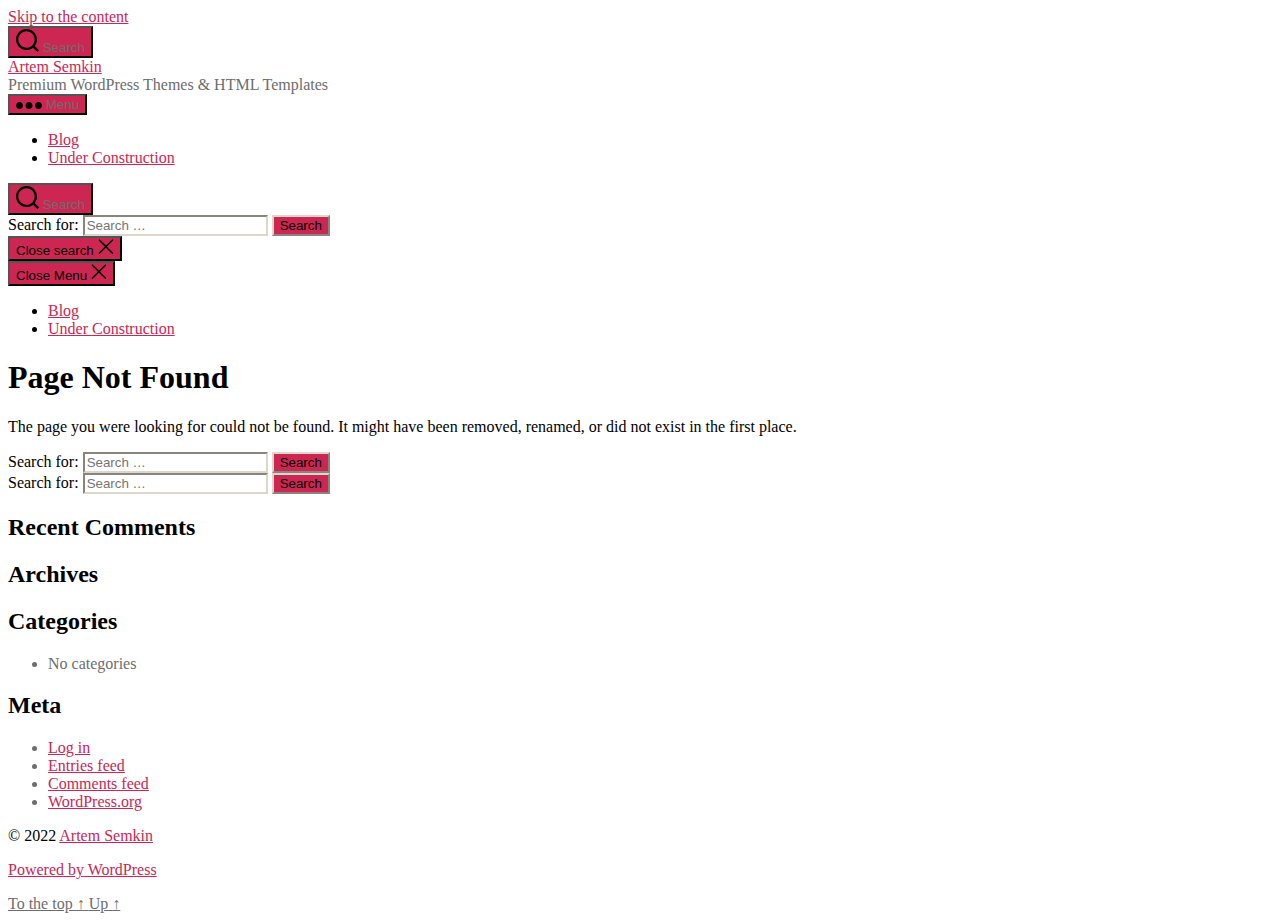
<file: assets/util.html>
<!DOCTYPE html>

<html class="no-js" lang="en-US">

	<head>

		<meta charset="UTF-8">
		<meta name="viewport" content="width=device-width, initial-scale=1.0" >

		<link rel="profile" href="https://gmpg.org/xfn/11">

		<link media="all" href="https://artemsemkin.com/wp-content/cache/autoptimize/1/css/autoptimize_a4366584f8c7116c750083636005eb67.css" rel="stylesheet" /><link media="print" href="https://artemsemkin.com/wp-content/cache/autoptimize/1/css/autoptimize_f8b91b0e60520b6787c8a6b117d6f2d2.css" rel="stylesheet" /><title>Page not found &#8211; Artem Semkin</title>
<meta name='robots' content='noindex, nofollow' />
<link rel='dns-prefetch' href='//s.w.org' />
<link rel="alternate" type="application/rss+xml" title="Artem Semkin &raquo; Feed" href="https://artemsemkin.com/feed/" />
<link rel="alternate" type="application/rss+xml" title="Artem Semkin &raquo; Comments Feed" href="https://artemsemkin.com/comments/feed/" />
<script>
window._wpemojiSettings = {"baseUrl":"https:\/\/s.w.org\/images\/core\/emoji\/13.1.0\/72x72\/","ext":".png","svgUrl":"https:\/\/s.w.org\/images\/core\/emoji\/13.1.0\/svg\/","svgExt":".svg","source":{"concatemoji":"https:\/\/artemsemkin.com\/wp-includes\/js\/wp-emoji-release.min.js?ver=5.9.2"}};
/*! This file is auto-generated */
!function(e,a,t){var n,r,o,i=a.createElement("canvas"),p=i.getContext&&i.getContext("2d");function s(e,t){var a=String.fromCharCode;p.clearRect(0,0,i.width,i.height),p.fillText(a.apply(this,e),0,0);e=i.toDataURL();return p.clearRect(0,0,i.width,i.height),p.fillText(a.apply(this,t),0,0),e===i.toDataURL()}function c(e){var t=a.createElement("script");t.src=e,t.defer=t.type="text/javascript",a.getElementsByTagName("head")[0].appendChild(t)}for(o=Array("flag","emoji"),t.supports={everything:!0,everythingExceptFlag:!0},r=0;r<o.length;r++)t.supports[o[r]]=function(e){if(!p||!p.fillText)return!1;switch(p.textBaseline="top",p.font="600 32px Arial",e){case"flag":return s([127987,65039,8205,9895,65039],[127987,65039,8203,9895,65039])?!1:!s([55356,56826,55356,56819],[55356,56826,8203,55356,56819])&&!s([55356,57332,56128,56423,56128,56418,56128,56421,56128,56430,56128,56423,56128,56447],[55356,57332,8203,56128,56423,8203,56128,56418,8203,56128,56421,8203,56128,56430,8203,56128,56423,8203,56128,56447]);case"emoji":return!s([10084,65039,8205,55357,56613],[10084,65039,8203,55357,56613])}return!1}(o[r]),t.supports.everything=t.supports.everything&&t.supports[o[r]],"flag"!==o[r]&&(t.supports.everythingExceptFlag=t.supports.everythingExceptFlag&&t.supports[o[r]]);t.supports.everythingExceptFlag=t.supports.everythingExceptFlag&&!t.supports.flag,t.DOMReady=!1,t.readyCallback=function(){t.DOMReady=!0},t.supports.everything||(n=function(){t.readyCallback()},a.addEventListener?(a.addEventListener("DOMContentLoaded",n,!1),e.addEventListener("load",n,!1)):(e.attachEvent("onload",n),a.attachEvent("onreadystatechange",function(){"complete"===a.readyState&&t.readyCallback()})),(n=t.source||{}).concatemoji?c(n.concatemoji):n.wpemoji&&n.twemoji&&(c(n.twemoji),c(n.wpemoji)))}(window,document,window._wpemojiSettings);
</script>
<style>
img.wp-smiley,
img.emoji {
	display: inline !important;
	border: none !important;
	box-shadow: none !important;
	height: 1em !important;
	width: 1em !important;
	margin: 0 0.07em !important;
	vertical-align: -0.1em !important;
	background: none !important;
	padding: 0 !important;
}
</style>
	
<style id='global-styles-inline-css'>
body{--wp--preset--color--black: #000000;--wp--preset--color--cyan-bluish-gray: #abb8c3;--wp--preset--color--white: #ffffff;--wp--preset--color--pale-pink: #f78da7;--wp--preset--color--vivid-red: #cf2e2e;--wp--preset--color--luminous-vivid-orange: #ff6900;--wp--preset--color--luminous-vivid-amber: #fcb900;--wp--preset--color--light-green-cyan: #7bdcb5;--wp--preset--color--vivid-green-cyan: #00d084;--wp--preset--color--pale-cyan-blue: #8ed1fc;--wp--preset--color--vivid-cyan-blue: #0693e3;--wp--preset--color--vivid-purple: #9b51e0;--wp--preset--color--accent: #cd2653;--wp--preset--color--primary: #000000;--wp--preset--color--secondary: #6d6d6d;--wp--preset--color--subtle-background: #dcd7ca;--wp--preset--color--background: #f5efe0;--wp--preset--gradient--vivid-cyan-blue-to-vivid-purple: linear-gradient(135deg,rgba(6,147,227,1) 0%,rgb(155,81,224) 100%);--wp--preset--gradient--light-green-cyan-to-vivid-green-cyan: linear-gradient(135deg,rgb(122,220,180) 0%,rgb(0,208,130) 100%);--wp--preset--gradient--luminous-vivid-amber-to-luminous-vivid-orange: linear-gradient(135deg,rgba(252,185,0,1) 0%,rgba(255,105,0,1) 100%);--wp--preset--gradient--luminous-vivid-orange-to-vivid-red: linear-gradient(135deg,rgba(255,105,0,1) 0%,rgb(207,46,46) 100%);--wp--preset--gradient--very-light-gray-to-cyan-bluish-gray: linear-gradient(135deg,rgb(238,238,238) 0%,rgb(169,184,195) 100%);--wp--preset--gradient--cool-to-warm-spectrum: linear-gradient(135deg,rgb(74,234,220) 0%,rgb(151,120,209) 20%,rgb(207,42,186) 40%,rgb(238,44,130) 60%,rgb(251,105,98) 80%,rgb(254,248,76) 100%);--wp--preset--gradient--blush-light-purple: linear-gradient(135deg,rgb(255,206,236) 0%,rgb(152,150,240) 100%);--wp--preset--gradient--blush-bordeaux: linear-gradient(135deg,rgb(254,205,165) 0%,rgb(254,45,45) 50%,rgb(107,0,62) 100%);--wp--preset--gradient--luminous-dusk: linear-gradient(135deg,rgb(255,203,112) 0%,rgb(199,81,192) 50%,rgb(65,88,208) 100%);--wp--preset--gradient--pale-ocean: linear-gradient(135deg,rgb(255,245,203) 0%,rgb(182,227,212) 50%,rgb(51,167,181) 100%);--wp--preset--gradient--electric-grass: linear-gradient(135deg,rgb(202,248,128) 0%,rgb(113,206,126) 100%);--wp--preset--gradient--midnight: linear-gradient(135deg,rgb(2,3,129) 0%,rgb(40,116,252) 100%);--wp--preset--duotone--dark-grayscale: url('#wp-duotone-dark-grayscale');--wp--preset--duotone--grayscale: url('#wp-duotone-grayscale');--wp--preset--duotone--purple-yellow: url('#wp-duotone-purple-yellow');--wp--preset--duotone--blue-red: url('#wp-duotone-blue-red');--wp--preset--duotone--midnight: url('#wp-duotone-midnight');--wp--preset--duotone--magenta-yellow: url('#wp-duotone-magenta-yellow');--wp--preset--duotone--purple-green: url('#wp-duotone-purple-green');--wp--preset--duotone--blue-orange: url('#wp-duotone-blue-orange');--wp--preset--font-size--small: 18px;--wp--preset--font-size--medium: 20px;--wp--preset--font-size--large: 26.25px;--wp--preset--font-size--x-large: 42px;--wp--preset--font-size--normal: 21px;--wp--preset--font-size--larger: 32px;}.has-black-color{color: var(--wp--preset--color--black) !important;}.has-cyan-bluish-gray-color{color: var(--wp--preset--color--cyan-bluish-gray) !important;}.has-white-color{color: var(--wp--preset--color--white) !important;}.has-pale-pink-color{color: var(--wp--preset--color--pale-pink) !important;}.has-vivid-red-color{color: var(--wp--preset--color--vivid-red) !important;}.has-luminous-vivid-orange-color{color: var(--wp--preset--color--luminous-vivid-orange) !important;}.has-luminous-vivid-amber-color{color: var(--wp--preset--color--luminous-vivid-amber) !important;}.has-light-green-cyan-color{color: var(--wp--preset--color--light-green-cyan) !important;}.has-vivid-green-cyan-color{color: var(--wp--preset--color--vivid-green-cyan) !important;}.has-pale-cyan-blue-color{color: var(--wp--preset--color--pale-cyan-blue) !important;}.has-vivid-cyan-blue-color{color: var(--wp--preset--color--vivid-cyan-blue) !important;}.has-vivid-purple-color{color: var(--wp--preset--color--vivid-purple) !important;}.has-black-background-color{background-color: var(--wp--preset--color--black) !important;}.has-cyan-bluish-gray-background-color{background-color: var(--wp--preset--color--cyan-bluish-gray) !important;}.has-white-background-color{background-color: var(--wp--preset--color--white) !important;}.has-pale-pink-background-color{background-color: var(--wp--preset--color--pale-pink) !important;}.has-vivid-red-background-color{background-color: var(--wp--preset--color--vivid-red) !important;}.has-luminous-vivid-orange-background-color{background-color: var(--wp--preset--color--luminous-vivid-orange) !important;}.has-luminous-vivid-amber-background-color{background-color: var(--wp--preset--color--luminous-vivid-amber) !important;}.has-light-green-cyan-background-color{background-color: var(--wp--preset--color--light-green-cyan) !important;}.has-vivid-green-cyan-background-color{background-color: var(--wp--preset--color--vivid-green-cyan) !important;}.has-pale-cyan-blue-background-color{background-color: var(--wp--preset--color--pale-cyan-blue) !important;}.has-vivid-cyan-blue-background-color{background-color: var(--wp--preset--color--vivid-cyan-blue) !important;}.has-vivid-purple-background-color{background-color: var(--wp--preset--color--vivid-purple) !important;}.has-black-border-color{border-color: var(--wp--preset--color--black) !important;}.has-cyan-bluish-gray-border-color{border-color: var(--wp--preset--color--cyan-bluish-gray) !important;}.has-white-border-color{border-color: var(--wp--preset--color--white) !important;}.has-pale-pink-border-color{border-color: var(--wp--preset--color--pale-pink) !important;}.has-vivid-red-border-color{border-color: var(--wp--preset--color--vivid-red) !important;}.has-luminous-vivid-orange-border-color{border-color: var(--wp--preset--color--luminous-vivid-orange) !important;}.has-luminous-vivid-amber-border-color{border-color: var(--wp--preset--color--luminous-vivid-amber) !important;}.has-light-green-cyan-border-color{border-color: var(--wp--preset--color--light-green-cyan) !important;}.has-vivid-green-cyan-border-color{border-color: var(--wp--preset--color--vivid-green-cyan) !important;}.has-pale-cyan-blue-border-color{border-color: var(--wp--preset--color--pale-cyan-blue) !important;}.has-vivid-cyan-blue-border-color{border-color: var(--wp--preset--color--vivid-cyan-blue) !important;}.has-vivid-purple-border-color{border-color: var(--wp--preset--color--vivid-purple) !important;}.has-vivid-cyan-blue-to-vivid-purple-gradient-background{background: var(--wp--preset--gradient--vivid-cyan-blue-to-vivid-purple) !important;}.has-light-green-cyan-to-vivid-green-cyan-gradient-background{background: var(--wp--preset--gradient--light-green-cyan-to-vivid-green-cyan) !important;}.has-luminous-vivid-amber-to-luminous-vivid-orange-gradient-background{background: var(--wp--preset--gradient--luminous-vivid-amber-to-luminous-vivid-orange) !important;}.has-luminous-vivid-orange-to-vivid-red-gradient-background{background: var(--wp--preset--gradient--luminous-vivid-orange-to-vivid-red) !important;}.has-very-light-gray-to-cyan-bluish-gray-gradient-background{background: var(--wp--preset--gradient--very-light-gray-to-cyan-bluish-gray) !important;}.has-cool-to-warm-spectrum-gradient-background{background: var(--wp--preset--gradient--cool-to-warm-spectrum) !important;}.has-blush-light-purple-gradient-background{background: var(--wp--preset--gradient--blush-light-purple) !important;}.has-blush-bordeaux-gradient-background{background: var(--wp--preset--gradient--blush-bordeaux) !important;}.has-luminous-dusk-gradient-background{background: var(--wp--preset--gradient--luminous-dusk) !important;}.has-pale-ocean-gradient-background{background: var(--wp--preset--gradient--pale-ocean) !important;}.has-electric-grass-gradient-background{background: var(--wp--preset--gradient--electric-grass) !important;}.has-midnight-gradient-background{background: var(--wp--preset--gradient--midnight) !important;}.has-small-font-size{font-size: var(--wp--preset--font-size--small) !important;}.has-medium-font-size{font-size: var(--wp--preset--font-size--medium) !important;}.has-large-font-size{font-size: var(--wp--preset--font-size--large) !important;}.has-x-large-font-size{font-size: var(--wp--preset--font-size--x-large) !important;}
</style>


<style id='twentytwenty-style-inline-css'>
.color-accent,.color-accent-hover:hover,.color-accent-hover:focus,:root .has-accent-color,.has-drop-cap:not(:focus):first-letter,.wp-block-button.is-style-outline,a { color: #cd2653; }blockquote,.border-color-accent,.border-color-accent-hover:hover,.border-color-accent-hover:focus { border-color: #cd2653; }button,.button,.faux-button,.wp-block-button__link,.wp-block-file .wp-block-file__button,input[type="button"],input[type="reset"],input[type="submit"],.bg-accent,.bg-accent-hover:hover,.bg-accent-hover:focus,:root .has-accent-background-color,.comment-reply-link { background-color: #cd2653; }.fill-children-accent,.fill-children-accent * { fill: #cd2653; }body,.entry-title a,:root .has-primary-color { color: #000000; }:root .has-primary-background-color { background-color: #000000; }cite,figcaption,.wp-caption-text,.post-meta,.entry-content .wp-block-archives li,.entry-content .wp-block-categories li,.entry-content .wp-block-latest-posts li,.wp-block-latest-comments__comment-date,.wp-block-latest-posts__post-date,.wp-block-embed figcaption,.wp-block-image figcaption,.wp-block-pullquote cite,.comment-metadata,.comment-respond .comment-notes,.comment-respond .logged-in-as,.pagination .dots,.entry-content hr:not(.has-background),hr.styled-separator,:root .has-secondary-color { color: #6d6d6d; }:root .has-secondary-background-color { background-color: #6d6d6d; }pre,fieldset,input,textarea,table,table *,hr { border-color: #dcd7ca; }caption,code,code,kbd,samp,.wp-block-table.is-style-stripes tbody tr:nth-child(odd),:root .has-subtle-background-background-color { background-color: #dcd7ca; }.wp-block-table.is-style-stripes { border-bottom-color: #dcd7ca; }.wp-block-latest-posts.is-grid li { border-top-color: #dcd7ca; }:root .has-subtle-background-color { color: #dcd7ca; }body:not(.overlay-header) .primary-menu > li > a,body:not(.overlay-header) .primary-menu > li > .icon,.modal-menu a,.footer-menu a, .footer-widgets a,#site-footer .wp-block-button.is-style-outline,.wp-block-pullquote:before,.singular:not(.overlay-header) .entry-header a,.archive-header a,.header-footer-group .color-accent,.header-footer-group .color-accent-hover:hover { color: #cd2653; }.social-icons a,#site-footer button:not(.toggle),#site-footer .button,#site-footer .faux-button,#site-footer .wp-block-button__link,#site-footer .wp-block-file__button,#site-footer input[type="button"],#site-footer input[type="reset"],#site-footer input[type="submit"] { background-color: #cd2653; }.header-footer-group,body:not(.overlay-header) #site-header .toggle,.menu-modal .toggle { color: #000000; }body:not(.overlay-header) .primary-menu ul { background-color: #000000; }body:not(.overlay-header) .primary-menu > li > ul:after { border-bottom-color: #000000; }body:not(.overlay-header) .primary-menu ul ul:after { border-left-color: #000000; }.site-description,body:not(.overlay-header) .toggle-inner .toggle-text,.widget .post-date,.widget .rss-date,.widget_archive li,.widget_categories li,.widget cite,.widget_pages li,.widget_meta li,.widget_nav_menu li,.powered-by-wordpress,.to-the-top,.singular .entry-header .post-meta,.singular:not(.overlay-header) .entry-header .post-meta a { color: #6d6d6d; }.header-footer-group pre,.header-footer-group fieldset,.header-footer-group input,.header-footer-group textarea,.header-footer-group table,.header-footer-group table *,.footer-nav-widgets-wrapper,#site-footer,.menu-modal nav *,.footer-widgets-outer-wrapper,.footer-top { border-color: #dcd7ca; }.header-footer-group table caption,body:not(.overlay-header) .header-inner .toggle-wrapper::before { background-color: #dcd7ca; }
</style>


<link rel="https://api.w.org/" href="https://artemsemkin.com/wp-json/" /><link rel="EditURI" type="application/rsd+xml" title="RSD" href="https://artemsemkin.com/xmlrpc.php?rsd" />
<link rel="wlwmanifest" type="application/wlwmanifest+xml" href="https://artemsemkin.com/wp-includes/wlwmanifest.xml" /> 
<meta name="generator" content="WordPress 5.9.2" />
	<script>document.documentElement.className = document.documentElement.className.replace( 'no-js', 'js' );</script>
	<style>.recentcomments a{display:inline !important;padding:0 !important;margin:0 !important;}</style><style id="kirki-inline-styles"></style>
	</head>

	<body class="error404 wp-embed-responsive enable-search-modal has-no-pagination not-showing-comments show-avatars footer-top-visible elementor-default elementor-kit-27">

		<a class="skip-link screen-reader-text" href="#site-content">Skip to the content</a><svg xmlns="http://www.w3.org/2000/svg" viewBox="0 0 0 0" width="0" height="0" focusable="false" role="none" style="visibility: hidden; position: absolute; left: -9999px; overflow: hidden;" ><defs><filter id="wp-duotone-dark-grayscale"><feColorMatrix color-interpolation-filters="sRGB" type="matrix" values=" .299 .587 .114 0 0 .299 .587 .114 0 0 .299 .587 .114 0 0 .299 .587 .114 0 0 " /><feComponentTransfer color-interpolation-filters="sRGB" ><feFuncR type="table" tableValues="0 0.49803921568627" /><feFuncG type="table" tableValues="0 0.49803921568627" /><feFuncB type="table" tableValues="0 0.49803921568627" /><feFuncA type="table" tableValues="1 1" /></feComponentTransfer><feComposite in2="SourceGraphic" operator="in" /></filter></defs></svg><svg xmlns="http://www.w3.org/2000/svg" viewBox="0 0 0 0" width="0" height="0" focusable="false" role="none" style="visibility: hidden; position: absolute; left: -9999px; overflow: hidden;" ><defs><filter id="wp-duotone-grayscale"><feColorMatrix color-interpolation-filters="sRGB" type="matrix" values=" .299 .587 .114 0 0 .299 .587 .114 0 0 .299 .587 .114 0 0 .299 .587 .114 0 0 " /><feComponentTransfer color-interpolation-filters="sRGB" ><feFuncR type="table" tableValues="0 1" /><feFuncG type="table" tableValues="0 1" /><feFuncB type="table" tableValues="0 1" /><feFuncA type="table" tableValues="1 1" /></feComponentTransfer><feComposite in2="SourceGraphic" operator="in" /></filter></defs></svg><svg xmlns="http://www.w3.org/2000/svg" viewBox="0 0 0 0" width="0" height="0" focusable="false" role="none" style="visibility: hidden; position: absolute; left: -9999px; overflow: hidden;" ><defs><filter id="wp-duotone-purple-yellow"><feColorMatrix color-interpolation-filters="sRGB" type="matrix" values=" .299 .587 .114 0 0 .299 .587 .114 0 0 .299 .587 .114 0 0 .299 .587 .114 0 0 " /><feComponentTransfer color-interpolation-filters="sRGB" ><feFuncR type="table" tableValues="0.54901960784314 0.98823529411765" /><feFuncG type="table" tableValues="0 1" /><feFuncB type="table" tableValues="0.71764705882353 0.25490196078431" /><feFuncA type="table" tableValues="1 1" /></feComponentTransfer><feComposite in2="SourceGraphic" operator="in" /></filter></defs></svg><svg xmlns="http://www.w3.org/2000/svg" viewBox="0 0 0 0" width="0" height="0" focusable="false" role="none" style="visibility: hidden; position: absolute; left: -9999px; overflow: hidden;" ><defs><filter id="wp-duotone-blue-red"><feColorMatrix color-interpolation-filters="sRGB" type="matrix" values=" .299 .587 .114 0 0 .299 .587 .114 0 0 .299 .587 .114 0 0 .299 .587 .114 0 0 " /><feComponentTransfer color-interpolation-filters="sRGB" ><feFuncR type="table" tableValues="0 1" /><feFuncG type="table" tableValues="0 0.27843137254902" /><feFuncB type="table" tableValues="0.5921568627451 0.27843137254902" /><feFuncA type="table" tableValues="1 1" /></feComponentTransfer><feComposite in2="SourceGraphic" operator="in" /></filter></defs></svg><svg xmlns="http://www.w3.org/2000/svg" viewBox="0 0 0 0" width="0" height="0" focusable="false" role="none" style="visibility: hidden; position: absolute; left: -9999px; overflow: hidden;" ><defs><filter id="wp-duotone-midnight"><feColorMatrix color-interpolation-filters="sRGB" type="matrix" values=" .299 .587 .114 0 0 .299 .587 .114 0 0 .299 .587 .114 0 0 .299 .587 .114 0 0 " /><feComponentTransfer color-interpolation-filters="sRGB" ><feFuncR type="table" tableValues="0 0" /><feFuncG type="table" tableValues="0 0.64705882352941" /><feFuncB type="table" tableValues="0 1" /><feFuncA type="table" tableValues="1 1" /></feComponentTransfer><feComposite in2="SourceGraphic" operator="in" /></filter></defs></svg><svg xmlns="http://www.w3.org/2000/svg" viewBox="0 0 0 0" width="0" height="0" focusable="false" role="none" style="visibility: hidden; position: absolute; left: -9999px; overflow: hidden;" ><defs><filter id="wp-duotone-magenta-yellow"><feColorMatrix color-interpolation-filters="sRGB" type="matrix" values=" .299 .587 .114 0 0 .299 .587 .114 0 0 .299 .587 .114 0 0 .299 .587 .114 0 0 " /><feComponentTransfer color-interpolation-filters="sRGB" ><feFuncR type="table" tableValues="0.78039215686275 1" /><feFuncG type="table" tableValues="0 0.94901960784314" /><feFuncB type="table" tableValues="0.35294117647059 0.47058823529412" /><feFuncA type="table" tableValues="1 1" /></feComponentTransfer><feComposite in2="SourceGraphic" operator="in" /></filter></defs></svg><svg xmlns="http://www.w3.org/2000/svg" viewBox="0 0 0 0" width="0" height="0" focusable="false" role="none" style="visibility: hidden; position: absolute; left: -9999px; overflow: hidden;" ><defs><filter id="wp-duotone-purple-green"><feColorMatrix color-interpolation-filters="sRGB" type="matrix" values=" .299 .587 .114 0 0 .299 .587 .114 0 0 .299 .587 .114 0 0 .299 .587 .114 0 0 " /><feComponentTransfer color-interpolation-filters="sRGB" ><feFuncR type="table" tableValues="0.65098039215686 0.40392156862745" /><feFuncG type="table" tableValues="0 1" /><feFuncB type="table" tableValues="0.44705882352941 0.4" /><feFuncA type="table" tableValues="1 1" /></feComponentTransfer><feComposite in2="SourceGraphic" operator="in" /></filter></defs></svg><svg xmlns="http://www.w3.org/2000/svg" viewBox="0 0 0 0" width="0" height="0" focusable="false" role="none" style="visibility: hidden; position: absolute; left: -9999px; overflow: hidden;" ><defs><filter id="wp-duotone-blue-orange"><feColorMatrix color-interpolation-filters="sRGB" type="matrix" values=" .299 .587 .114 0 0 .299 .587 .114 0 0 .299 .587 .114 0 0 .299 .587 .114 0 0 " /><feComponentTransfer color-interpolation-filters="sRGB" ><feFuncR type="table" tableValues="0.098039215686275 1" /><feFuncG type="table" tableValues="0 0.66274509803922" /><feFuncB type="table" tableValues="0.84705882352941 0.41960784313725" /><feFuncA type="table" tableValues="1 1" /></feComponentTransfer><feComposite in2="SourceGraphic" operator="in" /></filter></defs></svg>
		<header id="site-header" class="header-footer-group">

			<div class="header-inner section-inner">

				<div class="header-titles-wrapper">

					
						<button class="toggle search-toggle mobile-search-toggle" data-toggle-target=".search-modal" data-toggle-body-class="showing-search-modal" data-set-focus=".search-modal .search-field" aria-expanded="false">
							<span class="toggle-inner">
								<span class="toggle-icon">
									<svg class="svg-icon" aria-hidden="true" role="img" focusable="false" xmlns="http://www.w3.org/2000/svg" width="23" height="23" viewBox="0 0 23 23"><path d="M38.710696,48.0601792 L43,52.3494831 L41.3494831,54 L37.0601792,49.710696 C35.2632422,51.1481185 32.9839107,52.0076499 30.5038249,52.0076499 C24.7027226,52.0076499 20,47.3049272 20,41.5038249 C20,35.7027226 24.7027226,31 30.5038249,31 C36.3049272,31 41.0076499,35.7027226 41.0076499,41.5038249 C41.0076499,43.9839107 40.1481185,46.2632422 38.710696,48.0601792 Z M36.3875844,47.1716785 C37.8030221,45.7026647 38.6734666,43.7048964 38.6734666,41.5038249 C38.6734666,36.9918565 35.0157934,33.3341833 30.5038249,33.3341833 C25.9918565,33.3341833 22.3341833,36.9918565 22.3341833,41.5038249 C22.3341833,46.0157934 25.9918565,49.6734666 30.5038249,49.6734666 C32.7048964,49.6734666 34.7026647,48.8030221 36.1716785,47.3875844 C36.2023931,47.347638 36.2360451,47.3092237 36.2726343,47.2726343 C36.3092237,47.2360451 36.347638,47.2023931 36.3875844,47.1716785 Z" transform="translate(-20 -31)" /></svg>								</span>
								<span class="toggle-text">Search</span>
							</span>
						</button><!-- .search-toggle -->

					
					<div class="header-titles">

						<div class="site-title faux-heading"><a href="https://artemsemkin.com/">Artem Semkin</a></div><div class="site-description">Premium WordPress Themes &amp; HTML Templates</div><!-- .site-description -->
					</div><!-- .header-titles -->

					<button class="toggle nav-toggle mobile-nav-toggle" data-toggle-target=".menu-modal"  data-toggle-body-class="showing-menu-modal" aria-expanded="false" data-set-focus=".close-nav-toggle">
						<span class="toggle-inner">
							<span class="toggle-icon">
								<svg class="svg-icon" aria-hidden="true" role="img" focusable="false" xmlns="http://www.w3.org/2000/svg" width="26" height="7" viewBox="0 0 26 7"><path fill-rule="evenodd" d="M332.5,45 C330.567003,45 329,43.4329966 329,41.5 C329,39.5670034 330.567003,38 332.5,38 C334.432997,38 336,39.5670034 336,41.5 C336,43.4329966 334.432997,45 332.5,45 Z M342,45 C340.067003,45 338.5,43.4329966 338.5,41.5 C338.5,39.5670034 340.067003,38 342,38 C343.932997,38 345.5,39.5670034 345.5,41.5 C345.5,43.4329966 343.932997,45 342,45 Z M351.5,45 C349.567003,45 348,43.4329966 348,41.5 C348,39.5670034 349.567003,38 351.5,38 C353.432997,38 355,39.5670034 355,41.5 C355,43.4329966 353.432997,45 351.5,45 Z" transform="translate(-329 -38)" /></svg>							</span>
							<span class="toggle-text">Menu</span>
						</span>
					</button><!-- .nav-toggle -->

				</div><!-- .header-titles-wrapper -->

				<div class="header-navigation-wrapper">

					
							<nav class="primary-menu-wrapper" aria-label="Horizontal">

								<ul class="primary-menu reset-list-style">

								<li class="page_item page-item-10"><a href="https://artemsemkin.com/blog/">Blog</a></li>
<li class="page_item page-item-8"><a href="https://artemsemkin.com/">Under Construction</a></li>

								</ul>

							</nav><!-- .primary-menu-wrapper -->

						
						<div class="header-toggles hide-no-js">

						
							<div class="toggle-wrapper search-toggle-wrapper">

								<button class="toggle search-toggle desktop-search-toggle" data-toggle-target=".search-modal" data-toggle-body-class="showing-search-modal" data-set-focus=".search-modal .search-field" aria-expanded="false">
									<span class="toggle-inner">
										<svg class="svg-icon" aria-hidden="true" role="img" focusable="false" xmlns="http://www.w3.org/2000/svg" width="23" height="23" viewBox="0 0 23 23"><path d="M38.710696,48.0601792 L43,52.3494831 L41.3494831,54 L37.0601792,49.710696 C35.2632422,51.1481185 32.9839107,52.0076499 30.5038249,52.0076499 C24.7027226,52.0076499 20,47.3049272 20,41.5038249 C20,35.7027226 24.7027226,31 30.5038249,31 C36.3049272,31 41.0076499,35.7027226 41.0076499,41.5038249 C41.0076499,43.9839107 40.1481185,46.2632422 38.710696,48.0601792 Z M36.3875844,47.1716785 C37.8030221,45.7026647 38.6734666,43.7048964 38.6734666,41.5038249 C38.6734666,36.9918565 35.0157934,33.3341833 30.5038249,33.3341833 C25.9918565,33.3341833 22.3341833,36.9918565 22.3341833,41.5038249 C22.3341833,46.0157934 25.9918565,49.6734666 30.5038249,49.6734666 C32.7048964,49.6734666 34.7026647,48.8030221 36.1716785,47.3875844 C36.2023931,47.347638 36.2360451,47.3092237 36.2726343,47.2726343 C36.3092237,47.2360451 36.347638,47.2023931 36.3875844,47.1716785 Z" transform="translate(-20 -31)" /></svg>										<span class="toggle-text">Search</span>
									</span>
								</button><!-- .search-toggle -->

							</div>

							
						</div><!-- .header-toggles -->
						
				</div><!-- .header-navigation-wrapper -->

			</div><!-- .header-inner -->

			<div class="search-modal cover-modal header-footer-group" data-modal-target-string=".search-modal">

	<div class="search-modal-inner modal-inner">

		<div class="section-inner">

			<form role="search" aria-label="Search for:" method="get" class="search-form" action="https://artemsemkin.com/">
	<label for="search-form-1">
		<span class="screen-reader-text">Search for:</span>
		<input type="search" id="search-form-1" class="search-field" placeholder="Search &hellip;" value="" name="s" />
	</label>
	<input type="submit" class="search-submit" value="Search" />
</form>

			<button class="toggle search-untoggle close-search-toggle fill-children-current-color" data-toggle-target=".search-modal" data-toggle-body-class="showing-search-modal" data-set-focus=".search-modal .search-field">
				<span class="screen-reader-text">Close search</span>
				<svg class="svg-icon" aria-hidden="true" role="img" focusable="false" xmlns="http://www.w3.org/2000/svg" width="16" height="16" viewBox="0 0 16 16"><polygon fill="" fill-rule="evenodd" points="6.852 7.649 .399 1.195 1.445 .149 7.899 6.602 14.352 .149 15.399 1.195 8.945 7.649 15.399 14.102 14.352 15.149 7.899 8.695 1.445 15.149 .399 14.102" /></svg>			</button><!-- .search-toggle -->

		</div><!-- .section-inner -->

	</div><!-- .search-modal-inner -->

</div><!-- .menu-modal -->

		</header><!-- #site-header -->

		
<div class="menu-modal cover-modal header-footer-group" data-modal-target-string=".menu-modal">

	<div class="menu-modal-inner modal-inner">

		<div class="menu-wrapper section-inner">

			<div class="menu-top">

				<button class="toggle close-nav-toggle fill-children-current-color" data-toggle-target=".menu-modal" data-toggle-body-class="showing-menu-modal" aria-expanded="false" data-set-focus=".menu-modal">
					<span class="toggle-text">Close Menu</span>
					<svg class="svg-icon" aria-hidden="true" role="img" focusable="false" xmlns="http://www.w3.org/2000/svg" width="16" height="16" viewBox="0 0 16 16"><polygon fill="" fill-rule="evenodd" points="6.852 7.649 .399 1.195 1.445 .149 7.899 6.602 14.352 .149 15.399 1.195 8.945 7.649 15.399 14.102 14.352 15.149 7.899 8.695 1.445 15.149 .399 14.102" /></svg>				</button><!-- .nav-toggle -->

				
					<nav class="mobile-menu" aria-label="Mobile">

						<ul class="modal-menu reset-list-style">

						<li class="page_item page-item-10"><div class="ancestor-wrapper"><a href="https://artemsemkin.com/blog/">Blog</a></div><!-- .ancestor-wrapper --></li>
<li class="page_item page-item-8"><div class="ancestor-wrapper"><a href="https://artemsemkin.com/">Under Construction</a></div><!-- .ancestor-wrapper --></li>

						</ul>

					</nav>

					
			</div><!-- .menu-top -->

			<div class="menu-bottom">

				
			</div><!-- .menu-bottom -->

		</div><!-- .menu-wrapper -->

	</div><!-- .menu-modal-inner -->

</div><!-- .menu-modal -->

<main id="site-content">

	<div class="section-inner thin error404-content">

		<h1 class="entry-title">Page Not Found</h1>

		<div class="intro-text"><p>The page you were looking for could not be found. It might have been removed, renamed, or did not exist in the first place.</p></div>

		<form role="search" aria-label="404 not found" method="get" class="search-form" action="https://artemsemkin.com/">
	<label for="search-form-2">
		<span class="screen-reader-text">Search for:</span>
		<input type="search" id="search-form-2" class="search-field" placeholder="Search &hellip;" value="" name="s" />
	</label>
	<input type="submit" class="search-submit" value="Search" />
</form>

	</div><!-- .section-inner -->

</main><!-- #site-content -->


	<div class="footer-nav-widgets-wrapper header-footer-group">

		<div class="footer-inner section-inner">

			
			
				<aside class="footer-widgets-outer-wrapper">

					<div class="footer-widgets-wrapper">

						
							<div class="footer-widgets column-one grid-item">
								<div class="widget widget_search"><div class="widget-content"><form role="search"  method="get" class="search-form" action="https://artemsemkin.com/">
	<label for="search-form-3">
		<span class="screen-reader-text">Search for:</span>
		<input type="search" id="search-form-3" class="search-field" placeholder="Search &hellip;" value="" name="s" />
	</label>
	<input type="submit" class="search-submit" value="Search" />
</form>
</div></div><div class="widget widget_recent_comments"><div class="widget-content"><h2 class="widget-title subheading heading-size-3">Recent Comments</h2><nav aria-label="Recent Comments"><ul id="recentcomments"></ul></nav></div></div><div class="widget widget_archive"><div class="widget-content"><h2 class="widget-title subheading heading-size-3">Archives</h2><nav aria-label="Archives">
			<ul>
							</ul>

			</nav></div></div><div class="widget widget_categories"><div class="widget-content"><h2 class="widget-title subheading heading-size-3">Categories</h2><nav aria-label="Categories">
			<ul>
				<li class="cat-item-none">No categories</li>			</ul>

			</nav></div></div><div class="widget widget_meta"><div class="widget-content"><h2 class="widget-title subheading heading-size-3">Meta</h2><nav aria-label="Meta">
		<ul>
						<li><a href="https://artemsemkin.com/wp-login.php">Log in</a></li>
			<li><a href="https://artemsemkin.com/feed/">Entries feed</a></li>
			<li><a href="https://artemsemkin.com/comments/feed/">Comments feed</a></li>

			<li><a href="https://wordpress.org/">WordPress.org</a></li>
		</ul>

		</nav></div></div>							</div>

						
						
					</div><!-- .footer-widgets-wrapper -->

				</aside><!-- .footer-widgets-outer-wrapper -->

			
		</div><!-- .footer-inner -->

	</div><!-- .footer-nav-widgets-wrapper -->


			<footer id="site-footer" class="header-footer-group">

				<div class="section-inner">

					<div class="footer-credits">

						<p class="footer-copyright">&copy;
							2022							<a href="https://artemsemkin.com/">Artem Semkin</a>
						</p><!-- .footer-copyright -->

						
						<p class="powered-by-wordpress">
							<a href="https://wordpress.org/">
								Powered by WordPress							</a>
						</p><!-- .powered-by-wordpress -->

					</div><!-- .footer-credits -->

					<a class="to-the-top" href="#site-header">
						<span class="to-the-top-long">
							To the top <span class="arrow" aria-hidden="true">&uarr;</span>						</span><!-- .to-the-top-long -->
						<span class="to-the-top-short">
							Up <span class="arrow" aria-hidden="true">&uarr;</span>						</span><!-- .to-the-top-short -->
					</a><!-- .to-the-top -->

				</div><!-- .section-inner -->

			</footer><!-- #site-footer -->

		<script src='https://artemsemkin.com/wp-includes/js/dist/vendor/regenerator-runtime.min.js?ver=0.13.9' id='regenerator-runtime-js'></script>
<script src='https://artemsemkin.com/wp-includes/js/dist/vendor/wp-polyfill.min.js?ver=3.15.0' id='wp-polyfill-js'></script>
<script id='contact-form-7-js-extra'>
var wpcf7 = {"api":{"root":"https:\/\/artemsemkin.com\/wp-json\/","namespace":"contact-form-7\/v1"},"cached":"1"};
</script>

	<script>
	/(trident|msie)/i.test(navigator.userAgent)&&document.getElementById&&window.addEventListener&&window.addEventListener("hashchange",function(){var t,e=location.hash.substring(1);/^[A-z0-9_-]+$/.test(e)&&(t=document.getElementById(e))&&(/^(?:a|select|input|button|textarea)$/i.test(t.tagName)||(t.tabIndex=-1),t.focus())},!1);
	</script>
	
	<script defer src="https://artemsemkin.com/wp-content/cache/autoptimize/1/js/autoptimize_9a9c61b9232203cbf59779b581f07a81.js"></script></body>
</html>

<!-- Page generated by LiteSpeed Cache 4.5.0.1 on 2022-03-25 01:19:02 -->
</file>
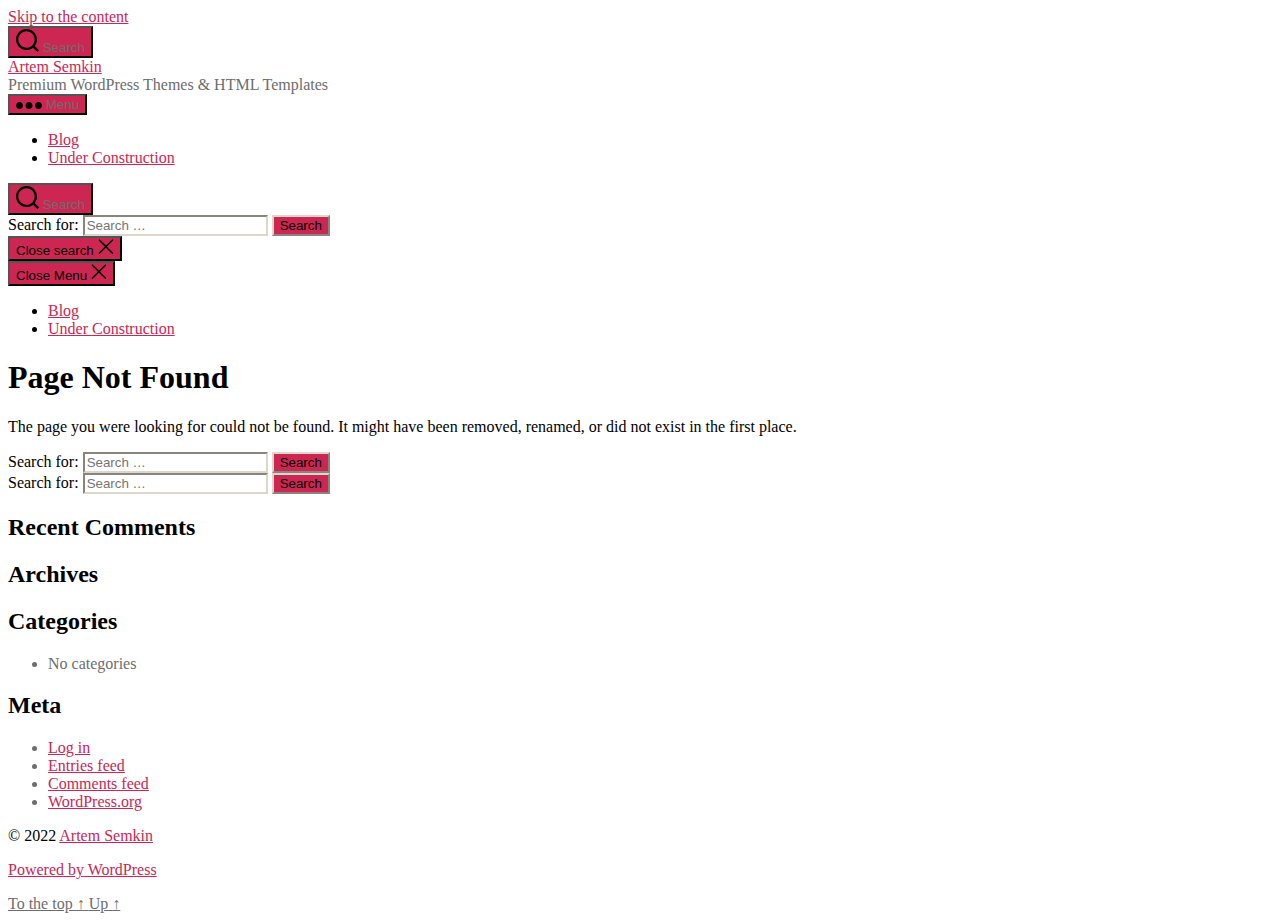
<file: css/preloader.html>
<!DOCTYPE html>

<html class="no-js" lang="en-US">

	<head>

		<meta charset="UTF-8">
		<meta name="viewport" content="width=device-width, initial-scale=1.0" >

		<link rel="profile" href="https://gmpg.org/xfn/11">

		<link media="all" href="https://artemsemkin.com/wp-content/cache/autoptimize/1/css/autoptimize_a4366584f8c7116c750083636005eb67.css" rel="stylesheet" /><link media="print" href="https://artemsemkin.com/wp-content/cache/autoptimize/1/css/autoptimize_f8b91b0e60520b6787c8a6b117d6f2d2.css" rel="stylesheet" /><title>Page not found &#8211; Artem Semkin</title>
<meta name='robots' content='noindex, nofollow' />
<link rel='dns-prefetch' href='//s.w.org' />
<link rel="alternate" type="application/rss+xml" title="Artem Semkin &raquo; Feed" href="https://artemsemkin.com/feed/" />
<link rel="alternate" type="application/rss+xml" title="Artem Semkin &raquo; Comments Feed" href="https://artemsemkin.com/comments/feed/" />
<script>
window._wpemojiSettings = {"baseUrl":"https:\/\/s.w.org\/images\/core\/emoji\/13.1.0\/72x72\/","ext":".png","svgUrl":"https:\/\/s.w.org\/images\/core\/emoji\/13.1.0\/svg\/","svgExt":".svg","source":{"concatemoji":"https:\/\/artemsemkin.com\/wp-includes\/js\/wp-emoji-release.min.js?ver=5.9.2"}};
/*! This file is auto-generated */
!function(e,a,t){var n,r,o,i=a.createElement("canvas"),p=i.getContext&&i.getContext("2d");function s(e,t){var a=String.fromCharCode;p.clearRect(0,0,i.width,i.height),p.fillText(a.apply(this,e),0,0);e=i.toDataURL();return p.clearRect(0,0,i.width,i.height),p.fillText(a.apply(this,t),0,0),e===i.toDataURL()}function c(e){var t=a.createElement("script");t.src=e,t.defer=t.type="text/javascript",a.getElementsByTagName("head")[0].appendChild(t)}for(o=Array("flag","emoji"),t.supports={everything:!0,everythingExceptFlag:!0},r=0;r<o.length;r++)t.supports[o[r]]=function(e){if(!p||!p.fillText)return!1;switch(p.textBaseline="top",p.font="600 32px Arial",e){case"flag":return s([127987,65039,8205,9895,65039],[127987,65039,8203,9895,65039])?!1:!s([55356,56826,55356,56819],[55356,56826,8203,55356,56819])&&!s([55356,57332,56128,56423,56128,56418,56128,56421,56128,56430,56128,56423,56128,56447],[55356,57332,8203,56128,56423,8203,56128,56418,8203,56128,56421,8203,56128,56430,8203,56128,56423,8203,56128,56447]);case"emoji":return!s([10084,65039,8205,55357,56613],[10084,65039,8203,55357,56613])}return!1}(o[r]),t.supports.everything=t.supports.everything&&t.supports[o[r]],"flag"!==o[r]&&(t.supports.everythingExceptFlag=t.supports.everythingExceptFlag&&t.supports[o[r]]);t.supports.everythingExceptFlag=t.supports.everythingExceptFlag&&!t.supports.flag,t.DOMReady=!1,t.readyCallback=function(){t.DOMReady=!0},t.supports.everything||(n=function(){t.readyCallback()},a.addEventListener?(a.addEventListener("DOMContentLoaded",n,!1),e.addEventListener("load",n,!1)):(e.attachEvent("onload",n),a.attachEvent("onreadystatechange",function(){"complete"===a.readyState&&t.readyCallback()})),(n=t.source||{}).concatemoji?c(n.concatemoji):n.wpemoji&&n.twemoji&&(c(n.twemoji),c(n.wpemoji)))}(window,document,window._wpemojiSettings);
</script>
<style>
img.wp-smiley,
img.emoji {
	display: inline !important;
	border: none !important;
	box-shadow: none !important;
	height: 1em !important;
	width: 1em !important;
	margin: 0 0.07em !important;
	vertical-align: -0.1em !important;
	background: none !important;
	padding: 0 !important;
}
</style>
	
<style id='global-styles-inline-css'>
body{--wp--preset--color--black: #000000;--wp--preset--color--cyan-bluish-gray: #abb8c3;--wp--preset--color--white: #ffffff;--wp--preset--color--pale-pink: #f78da7;--wp--preset--color--vivid-red: #cf2e2e;--wp--preset--color--luminous-vivid-orange: #ff6900;--wp--preset--color--luminous-vivid-amber: #fcb900;--wp--preset--color--light-green-cyan: #7bdcb5;--wp--preset--color--vivid-green-cyan: #00d084;--wp--preset--color--pale-cyan-blue: #8ed1fc;--wp--preset--color--vivid-cyan-blue: #0693e3;--wp--preset--color--vivid-purple: #9b51e0;--wp--preset--color--accent: #cd2653;--wp--preset--color--primary: #000000;--wp--preset--color--secondary: #6d6d6d;--wp--preset--color--subtle-background: #dcd7ca;--wp--preset--color--background: #f5efe0;--wp--preset--gradient--vivid-cyan-blue-to-vivid-purple: linear-gradient(135deg,rgba(6,147,227,1) 0%,rgb(155,81,224) 100%);--wp--preset--gradient--light-green-cyan-to-vivid-green-cyan: linear-gradient(135deg,rgb(122,220,180) 0%,rgb(0,208,130) 100%);--wp--preset--gradient--luminous-vivid-amber-to-luminous-vivid-orange: linear-gradient(135deg,rgba(252,185,0,1) 0%,rgba(255,105,0,1) 100%);--wp--preset--gradient--luminous-vivid-orange-to-vivid-red: linear-gradient(135deg,rgba(255,105,0,1) 0%,rgb(207,46,46) 100%);--wp--preset--gradient--very-light-gray-to-cyan-bluish-gray: linear-gradient(135deg,rgb(238,238,238) 0%,rgb(169,184,195) 100%);--wp--preset--gradient--cool-to-warm-spectrum: linear-gradient(135deg,rgb(74,234,220) 0%,rgb(151,120,209) 20%,rgb(207,42,186) 40%,rgb(238,44,130) 60%,rgb(251,105,98) 80%,rgb(254,248,76) 100%);--wp--preset--gradient--blush-light-purple: linear-gradient(135deg,rgb(255,206,236) 0%,rgb(152,150,240) 100%);--wp--preset--gradient--blush-bordeaux: linear-gradient(135deg,rgb(254,205,165) 0%,rgb(254,45,45) 50%,rgb(107,0,62) 100%);--wp--preset--gradient--luminous-dusk: linear-gradient(135deg,rgb(255,203,112) 0%,rgb(199,81,192) 50%,rgb(65,88,208) 100%);--wp--preset--gradient--pale-ocean: linear-gradient(135deg,rgb(255,245,203) 0%,rgb(182,227,212) 50%,rgb(51,167,181) 100%);--wp--preset--gradient--electric-grass: linear-gradient(135deg,rgb(202,248,128) 0%,rgb(113,206,126) 100%);--wp--preset--gradient--midnight: linear-gradient(135deg,rgb(2,3,129) 0%,rgb(40,116,252) 100%);--wp--preset--duotone--dark-grayscale: url('#wp-duotone-dark-grayscale');--wp--preset--duotone--grayscale: url('#wp-duotone-grayscale');--wp--preset--duotone--purple-yellow: url('#wp-duotone-purple-yellow');--wp--preset--duotone--blue-red: url('#wp-duotone-blue-red');--wp--preset--duotone--midnight: url('#wp-duotone-midnight');--wp--preset--duotone--magenta-yellow: url('#wp-duotone-magenta-yellow');--wp--preset--duotone--purple-green: url('#wp-duotone-purple-green');--wp--preset--duotone--blue-orange: url('#wp-duotone-blue-orange');--wp--preset--font-size--small: 18px;--wp--preset--font-size--medium: 20px;--wp--preset--font-size--large: 26.25px;--wp--preset--font-size--x-large: 42px;--wp--preset--font-size--normal: 21px;--wp--preset--font-size--larger: 32px;}.has-black-color{color: var(--wp--preset--color--black) !important;}.has-cyan-bluish-gray-color{color: var(--wp--preset--color--cyan-bluish-gray) !important;}.has-white-color{color: var(--wp--preset--color--white) !important;}.has-pale-pink-color{color: var(--wp--preset--color--pale-pink) !important;}.has-vivid-red-color{color: var(--wp--preset--color--vivid-red) !important;}.has-luminous-vivid-orange-color{color: var(--wp--preset--color--luminous-vivid-orange) !important;}.has-luminous-vivid-amber-color{color: var(--wp--preset--color--luminous-vivid-amber) !important;}.has-light-green-cyan-color{color: var(--wp--preset--color--light-green-cyan) !important;}.has-vivid-green-cyan-color{color: var(--wp--preset--color--vivid-green-cyan) !important;}.has-pale-cyan-blue-color{color: var(--wp--preset--color--pale-cyan-blue) !important;}.has-vivid-cyan-blue-color{color: var(--wp--preset--color--vivid-cyan-blue) !important;}.has-vivid-purple-color{color: var(--wp--preset--color--vivid-purple) !important;}.has-black-background-color{background-color: var(--wp--preset--color--black) !important;}.has-cyan-bluish-gray-background-color{background-color: var(--wp--preset--color--cyan-bluish-gray) !important;}.has-white-background-color{background-color: var(--wp--preset--color--white) !important;}.has-pale-pink-background-color{background-color: var(--wp--preset--color--pale-pink) !important;}.has-vivid-red-background-color{background-color: var(--wp--preset--color--vivid-red) !important;}.has-luminous-vivid-orange-background-color{background-color: var(--wp--preset--color--luminous-vivid-orange) !important;}.has-luminous-vivid-amber-background-color{background-color: var(--wp--preset--color--luminous-vivid-amber) !important;}.has-light-green-cyan-background-color{background-color: var(--wp--preset--color--light-green-cyan) !important;}.has-vivid-green-cyan-background-color{background-color: var(--wp--preset--color--vivid-green-cyan) !important;}.has-pale-cyan-blue-background-color{background-color: var(--wp--preset--color--pale-cyan-blue) !important;}.has-vivid-cyan-blue-background-color{background-color: var(--wp--preset--color--vivid-cyan-blue) !important;}.has-vivid-purple-background-color{background-color: var(--wp--preset--color--vivid-purple) !important;}.has-black-border-color{border-color: var(--wp--preset--color--black) !important;}.has-cyan-bluish-gray-border-color{border-color: var(--wp--preset--color--cyan-bluish-gray) !important;}.has-white-border-color{border-color: var(--wp--preset--color--white) !important;}.has-pale-pink-border-color{border-color: var(--wp--preset--color--pale-pink) !important;}.has-vivid-red-border-color{border-color: var(--wp--preset--color--vivid-red) !important;}.has-luminous-vivid-orange-border-color{border-color: var(--wp--preset--color--luminous-vivid-orange) !important;}.has-luminous-vivid-amber-border-color{border-color: var(--wp--preset--color--luminous-vivid-amber) !important;}.has-light-green-cyan-border-color{border-color: var(--wp--preset--color--light-green-cyan) !important;}.has-vivid-green-cyan-border-color{border-color: var(--wp--preset--color--vivid-green-cyan) !important;}.has-pale-cyan-blue-border-color{border-color: var(--wp--preset--color--pale-cyan-blue) !important;}.has-vivid-cyan-blue-border-color{border-color: var(--wp--preset--color--vivid-cyan-blue) !important;}.has-vivid-purple-border-color{border-color: var(--wp--preset--color--vivid-purple) !important;}.has-vivid-cyan-blue-to-vivid-purple-gradient-background{background: var(--wp--preset--gradient--vivid-cyan-blue-to-vivid-purple) !important;}.has-light-green-cyan-to-vivid-green-cyan-gradient-background{background: var(--wp--preset--gradient--light-green-cyan-to-vivid-green-cyan) !important;}.has-luminous-vivid-amber-to-luminous-vivid-orange-gradient-background{background: var(--wp--preset--gradient--luminous-vivid-amber-to-luminous-vivid-orange) !important;}.has-luminous-vivid-orange-to-vivid-red-gradient-background{background: var(--wp--preset--gradient--luminous-vivid-orange-to-vivid-red) !important;}.has-very-light-gray-to-cyan-bluish-gray-gradient-background{background: var(--wp--preset--gradient--very-light-gray-to-cyan-bluish-gray) !important;}.has-cool-to-warm-spectrum-gradient-background{background: var(--wp--preset--gradient--cool-to-warm-spectrum) !important;}.has-blush-light-purple-gradient-background{background: var(--wp--preset--gradient--blush-light-purple) !important;}.has-blush-bordeaux-gradient-background{background: var(--wp--preset--gradient--blush-bordeaux) !important;}.has-luminous-dusk-gradient-background{background: var(--wp--preset--gradient--luminous-dusk) !important;}.has-pale-ocean-gradient-background{background: var(--wp--preset--gradient--pale-ocean) !important;}.has-electric-grass-gradient-background{background: var(--wp--preset--gradient--electric-grass) !important;}.has-midnight-gradient-background{background: var(--wp--preset--gradient--midnight) !important;}.has-small-font-size{font-size: var(--wp--preset--font-size--small) !important;}.has-medium-font-size{font-size: var(--wp--preset--font-size--medium) !important;}.has-large-font-size{font-size: var(--wp--preset--font-size--large) !important;}.has-x-large-font-size{font-size: var(--wp--preset--font-size--x-large) !important;}
</style>


<style id='twentytwenty-style-inline-css'>
.color-accent,.color-accent-hover:hover,.color-accent-hover:focus,:root .has-accent-color,.has-drop-cap:not(:focus):first-letter,.wp-block-button.is-style-outline,a { color: #cd2653; }blockquote,.border-color-accent,.border-color-accent-hover:hover,.border-color-accent-hover:focus { border-color: #cd2653; }button,.button,.faux-button,.wp-block-button__link,.wp-block-file .wp-block-file__button,input[type="button"],input[type="reset"],input[type="submit"],.bg-accent,.bg-accent-hover:hover,.bg-accent-hover:focus,:root .has-accent-background-color,.comment-reply-link { background-color: #cd2653; }.fill-children-accent,.fill-children-accent * { fill: #cd2653; }body,.entry-title a,:root .has-primary-color { color: #000000; }:root .has-primary-background-color { background-color: #000000; }cite,figcaption,.wp-caption-text,.post-meta,.entry-content .wp-block-archives li,.entry-content .wp-block-categories li,.entry-content .wp-block-latest-posts li,.wp-block-latest-comments__comment-date,.wp-block-latest-posts__post-date,.wp-block-embed figcaption,.wp-block-image figcaption,.wp-block-pullquote cite,.comment-metadata,.comment-respond .comment-notes,.comment-respond .logged-in-as,.pagination .dots,.entry-content hr:not(.has-background),hr.styled-separator,:root .has-secondary-color { color: #6d6d6d; }:root .has-secondary-background-color { background-color: #6d6d6d; }pre,fieldset,input,textarea,table,table *,hr { border-color: #dcd7ca; }caption,code,code,kbd,samp,.wp-block-table.is-style-stripes tbody tr:nth-child(odd),:root .has-subtle-background-background-color { background-color: #dcd7ca; }.wp-block-table.is-style-stripes { border-bottom-color: #dcd7ca; }.wp-block-latest-posts.is-grid li { border-top-color: #dcd7ca; }:root .has-subtle-background-color { color: #dcd7ca; }body:not(.overlay-header) .primary-menu > li > a,body:not(.overlay-header) .primary-menu > li > .icon,.modal-menu a,.footer-menu a, .footer-widgets a,#site-footer .wp-block-button.is-style-outline,.wp-block-pullquote:before,.singular:not(.overlay-header) .entry-header a,.archive-header a,.header-footer-group .color-accent,.header-footer-group .color-accent-hover:hover { color: #cd2653; }.social-icons a,#site-footer button:not(.toggle),#site-footer .button,#site-footer .faux-button,#site-footer .wp-block-button__link,#site-footer .wp-block-file__button,#site-footer input[type="button"],#site-footer input[type="reset"],#site-footer input[type="submit"] { background-color: #cd2653; }.header-footer-group,body:not(.overlay-header) #site-header .toggle,.menu-modal .toggle { color: #000000; }body:not(.overlay-header) .primary-menu ul { background-color: #000000; }body:not(.overlay-header) .primary-menu > li > ul:after { border-bottom-color: #000000; }body:not(.overlay-header) .primary-menu ul ul:after { border-left-color: #000000; }.site-description,body:not(.overlay-header) .toggle-inner .toggle-text,.widget .post-date,.widget .rss-date,.widget_archive li,.widget_categories li,.widget cite,.widget_pages li,.widget_meta li,.widget_nav_menu li,.powered-by-wordpress,.to-the-top,.singular .entry-header .post-meta,.singular:not(.overlay-header) .entry-header .post-meta a { color: #6d6d6d; }.header-footer-group pre,.header-footer-group fieldset,.header-footer-group input,.header-footer-group textarea,.header-footer-group table,.header-footer-group table *,.footer-nav-widgets-wrapper,#site-footer,.menu-modal nav *,.footer-widgets-outer-wrapper,.footer-top { border-color: #dcd7ca; }.header-footer-group table caption,body:not(.overlay-header) .header-inner .toggle-wrapper::before { background-color: #dcd7ca; }
</style>


<link rel="https://api.w.org/" href="https://artemsemkin.com/wp-json/" /><link rel="EditURI" type="application/rsd+xml" title="RSD" href="https://artemsemkin.com/xmlrpc.php?rsd" />
<link rel="wlwmanifest" type="application/wlwmanifest+xml" href="https://artemsemkin.com/wp-includes/wlwmanifest.xml" /> 
<meta name="generator" content="WordPress 5.9.2" />
	<script>document.documentElement.className = document.documentElement.className.replace( 'no-js', 'js' );</script>
	<style>.recentcomments a{display:inline !important;padding:0 !important;margin:0 !important;}</style><style id="kirki-inline-styles"></style>
	</head>

	<body class="error404 wp-embed-responsive enable-search-modal has-no-pagination not-showing-comments show-avatars footer-top-visible elementor-default elementor-kit-27">

		<a class="skip-link screen-reader-text" href="#site-content">Skip to the content</a><svg xmlns="http://www.w3.org/2000/svg" viewBox="0 0 0 0" width="0" height="0" focusable="false" role="none" style="visibility: hidden; position: absolute; left: -9999px; overflow: hidden;" ><defs><filter id="wp-duotone-dark-grayscale"><feColorMatrix color-interpolation-filters="sRGB" type="matrix" values=" .299 .587 .114 0 0 .299 .587 .114 0 0 .299 .587 .114 0 0 .299 .587 .114 0 0 " /><feComponentTransfer color-interpolation-filters="sRGB" ><feFuncR type="table" tableValues="0 0.49803921568627" /><feFuncG type="table" tableValues="0 0.49803921568627" /><feFuncB type="table" tableValues="0 0.49803921568627" /><feFuncA type="table" tableValues="1 1" /></feComponentTransfer><feComposite in2="SourceGraphic" operator="in" /></filter></defs></svg><svg xmlns="http://www.w3.org/2000/svg" viewBox="0 0 0 0" width="0" height="0" focusable="false" role="none" style="visibility: hidden; position: absolute; left: -9999px; overflow: hidden;" ><defs><filter id="wp-duotone-grayscale"><feColorMatrix color-interpolation-filters="sRGB" type="matrix" values=" .299 .587 .114 0 0 .299 .587 .114 0 0 .299 .587 .114 0 0 .299 .587 .114 0 0 " /><feComponentTransfer color-interpolation-filters="sRGB" ><feFuncR type="table" tableValues="0 1" /><feFuncG type="table" tableValues="0 1" /><feFuncB type="table" tableValues="0 1" /><feFuncA type="table" tableValues="1 1" /></feComponentTransfer><feComposite in2="SourceGraphic" operator="in" /></filter></defs></svg><svg xmlns="http://www.w3.org/2000/svg" viewBox="0 0 0 0" width="0" height="0" focusable="false" role="none" style="visibility: hidden; position: absolute; left: -9999px; overflow: hidden;" ><defs><filter id="wp-duotone-purple-yellow"><feColorMatrix color-interpolation-filters="sRGB" type="matrix" values=" .299 .587 .114 0 0 .299 .587 .114 0 0 .299 .587 .114 0 0 .299 .587 .114 0 0 " /><feComponentTransfer color-interpolation-filters="sRGB" ><feFuncR type="table" tableValues="0.54901960784314 0.98823529411765" /><feFuncG type="table" tableValues="0 1" /><feFuncB type="table" tableValues="0.71764705882353 0.25490196078431" /><feFuncA type="table" tableValues="1 1" /></feComponentTransfer><feComposite in2="SourceGraphic" operator="in" /></filter></defs></svg><svg xmlns="http://www.w3.org/2000/svg" viewBox="0 0 0 0" width="0" height="0" focusable="false" role="none" style="visibility: hidden; position: absolute; left: -9999px; overflow: hidden;" ><defs><filter id="wp-duotone-blue-red"><feColorMatrix color-interpolation-filters="sRGB" type="matrix" values=" .299 .587 .114 0 0 .299 .587 .114 0 0 .299 .587 .114 0 0 .299 .587 .114 0 0 " /><feComponentTransfer color-interpolation-filters="sRGB" ><feFuncR type="table" tableValues="0 1" /><feFuncG type="table" tableValues="0 0.27843137254902" /><feFuncB type="table" tableValues="0.5921568627451 0.27843137254902" /><feFuncA type="table" tableValues="1 1" /></feComponentTransfer><feComposite in2="SourceGraphic" operator="in" /></filter></defs></svg><svg xmlns="http://www.w3.org/2000/svg" viewBox="0 0 0 0" width="0" height="0" focusable="false" role="none" style="visibility: hidden; position: absolute; left: -9999px; overflow: hidden;" ><defs><filter id="wp-duotone-midnight"><feColorMatrix color-interpolation-filters="sRGB" type="matrix" values=" .299 .587 .114 0 0 .299 .587 .114 0 0 .299 .587 .114 0 0 .299 .587 .114 0 0 " /><feComponentTransfer color-interpolation-filters="sRGB" ><feFuncR type="table" tableValues="0 0" /><feFuncG type="table" tableValues="0 0.64705882352941" /><feFuncB type="table" tableValues="0 1" /><feFuncA type="table" tableValues="1 1" /></feComponentTransfer><feComposite in2="SourceGraphic" operator="in" /></filter></defs></svg><svg xmlns="http://www.w3.org/2000/svg" viewBox="0 0 0 0" width="0" height="0" focusable="false" role="none" style="visibility: hidden; position: absolute; left: -9999px; overflow: hidden;" ><defs><filter id="wp-duotone-magenta-yellow"><feColorMatrix color-interpolation-filters="sRGB" type="matrix" values=" .299 .587 .114 0 0 .299 .587 .114 0 0 .299 .587 .114 0 0 .299 .587 .114 0 0 " /><feComponentTransfer color-interpolation-filters="sRGB" ><feFuncR type="table" tableValues="0.78039215686275 1" /><feFuncG type="table" tableValues="0 0.94901960784314" /><feFuncB type="table" tableValues="0.35294117647059 0.47058823529412" /><feFuncA type="table" tableValues="1 1" /></feComponentTransfer><feComposite in2="SourceGraphic" operator="in" /></filter></defs></svg><svg xmlns="http://www.w3.org/2000/svg" viewBox="0 0 0 0" width="0" height="0" focusable="false" role="none" style="visibility: hidden; position: absolute; left: -9999px; overflow: hidden;" ><defs><filter id="wp-duotone-purple-green"><feColorMatrix color-interpolation-filters="sRGB" type="matrix" values=" .299 .587 .114 0 0 .299 .587 .114 0 0 .299 .587 .114 0 0 .299 .587 .114 0 0 " /><feComponentTransfer color-interpolation-filters="sRGB" ><feFuncR type="table" tableValues="0.65098039215686 0.40392156862745" /><feFuncG type="table" tableValues="0 1" /><feFuncB type="table" tableValues="0.44705882352941 0.4" /><feFuncA type="table" tableValues="1 1" /></feComponentTransfer><feComposite in2="SourceGraphic" operator="in" /></filter></defs></svg><svg xmlns="http://www.w3.org/2000/svg" viewBox="0 0 0 0" width="0" height="0" focusable="false" role="none" style="visibility: hidden; position: absolute; left: -9999px; overflow: hidden;" ><defs><filter id="wp-duotone-blue-orange"><feColorMatrix color-interpolation-filters="sRGB" type="matrix" values=" .299 .587 .114 0 0 .299 .587 .114 0 0 .299 .587 .114 0 0 .299 .587 .114 0 0 " /><feComponentTransfer color-interpolation-filters="sRGB" ><feFuncR type="table" tableValues="0.098039215686275 1" /><feFuncG type="table" tableValues="0 0.66274509803922" /><feFuncB type="table" tableValues="0.84705882352941 0.41960784313725" /><feFuncA type="table" tableValues="1 1" /></feComponentTransfer><feComposite in2="SourceGraphic" operator="in" /></filter></defs></svg>
		<header id="site-header" class="header-footer-group">

			<div class="header-inner section-inner">

				<div class="header-titles-wrapper">

					
						<button class="toggle search-toggle mobile-search-toggle" data-toggle-target=".search-modal" data-toggle-body-class="showing-search-modal" data-set-focus=".search-modal .search-field" aria-expanded="false">
							<span class="toggle-inner">
								<span class="toggle-icon">
									<svg class="svg-icon" aria-hidden="true" role="img" focusable="false" xmlns="http://www.w3.org/2000/svg" width="23" height="23" viewBox="0 0 23 23"><path d="M38.710696,48.0601792 L43,52.3494831 L41.3494831,54 L37.0601792,49.710696 C35.2632422,51.1481185 32.9839107,52.0076499 30.5038249,52.0076499 C24.7027226,52.0076499 20,47.3049272 20,41.5038249 C20,35.7027226 24.7027226,31 30.5038249,31 C36.3049272,31 41.0076499,35.7027226 41.0076499,41.5038249 C41.0076499,43.9839107 40.1481185,46.2632422 38.710696,48.0601792 Z M36.3875844,47.1716785 C37.8030221,45.7026647 38.6734666,43.7048964 38.6734666,41.5038249 C38.6734666,36.9918565 35.0157934,33.3341833 30.5038249,33.3341833 C25.9918565,33.3341833 22.3341833,36.9918565 22.3341833,41.5038249 C22.3341833,46.0157934 25.9918565,49.6734666 30.5038249,49.6734666 C32.7048964,49.6734666 34.7026647,48.8030221 36.1716785,47.3875844 C36.2023931,47.347638 36.2360451,47.3092237 36.2726343,47.2726343 C36.3092237,47.2360451 36.347638,47.2023931 36.3875844,47.1716785 Z" transform="translate(-20 -31)" /></svg>								</span>
								<span class="toggle-text">Search</span>
							</span>
						</button><!-- .search-toggle -->

					
					<div class="header-titles">

						<div class="site-title faux-heading"><a href="https://artemsemkin.com/">Artem Semkin</a></div><div class="site-description">Premium WordPress Themes &amp; HTML Templates</div><!-- .site-description -->
					</div><!-- .header-titles -->

					<button class="toggle nav-toggle mobile-nav-toggle" data-toggle-target=".menu-modal"  data-toggle-body-class="showing-menu-modal" aria-expanded="false" data-set-focus=".close-nav-toggle">
						<span class="toggle-inner">
							<span class="toggle-icon">
								<svg class="svg-icon" aria-hidden="true" role="img" focusable="false" xmlns="http://www.w3.org/2000/svg" width="26" height="7" viewBox="0 0 26 7"><path fill-rule="evenodd" d="M332.5,45 C330.567003,45 329,43.4329966 329,41.5 C329,39.5670034 330.567003,38 332.5,38 C334.432997,38 336,39.5670034 336,41.5 C336,43.4329966 334.432997,45 332.5,45 Z M342,45 C340.067003,45 338.5,43.4329966 338.5,41.5 C338.5,39.5670034 340.067003,38 342,38 C343.932997,38 345.5,39.5670034 345.5,41.5 C345.5,43.4329966 343.932997,45 342,45 Z M351.5,45 C349.567003,45 348,43.4329966 348,41.5 C348,39.5670034 349.567003,38 351.5,38 C353.432997,38 355,39.5670034 355,41.5 C355,43.4329966 353.432997,45 351.5,45 Z" transform="translate(-329 -38)" /></svg>							</span>
							<span class="toggle-text">Menu</span>
						</span>
					</button><!-- .nav-toggle -->

				</div><!-- .header-titles-wrapper -->

				<div class="header-navigation-wrapper">

					
							<nav class="primary-menu-wrapper" aria-label="Horizontal">

								<ul class="primary-menu reset-list-style">

								<li class="page_item page-item-10"><a href="https://artemsemkin.com/blog/">Blog</a></li>
<li class="page_item page-item-8"><a href="https://artemsemkin.com/">Under Construction</a></li>

								</ul>

							</nav><!-- .primary-menu-wrapper -->

						
						<div class="header-toggles hide-no-js">

						
							<div class="toggle-wrapper search-toggle-wrapper">

								<button class="toggle search-toggle desktop-search-toggle" data-toggle-target=".search-modal" data-toggle-body-class="showing-search-modal" data-set-focus=".search-modal .search-field" aria-expanded="false">
									<span class="toggle-inner">
										<svg class="svg-icon" aria-hidden="true" role="img" focusable="false" xmlns="http://www.w3.org/2000/svg" width="23" height="23" viewBox="0 0 23 23"><path d="M38.710696,48.0601792 L43,52.3494831 L41.3494831,54 L37.0601792,49.710696 C35.2632422,51.1481185 32.9839107,52.0076499 30.5038249,52.0076499 C24.7027226,52.0076499 20,47.3049272 20,41.5038249 C20,35.7027226 24.7027226,31 30.5038249,31 C36.3049272,31 41.0076499,35.7027226 41.0076499,41.5038249 C41.0076499,43.9839107 40.1481185,46.2632422 38.710696,48.0601792 Z M36.3875844,47.1716785 C37.8030221,45.7026647 38.6734666,43.7048964 38.6734666,41.5038249 C38.6734666,36.9918565 35.0157934,33.3341833 30.5038249,33.3341833 C25.9918565,33.3341833 22.3341833,36.9918565 22.3341833,41.5038249 C22.3341833,46.0157934 25.9918565,49.6734666 30.5038249,49.6734666 C32.7048964,49.6734666 34.7026647,48.8030221 36.1716785,47.3875844 C36.2023931,47.347638 36.2360451,47.3092237 36.2726343,47.2726343 C36.3092237,47.2360451 36.347638,47.2023931 36.3875844,47.1716785 Z" transform="translate(-20 -31)" /></svg>										<span class="toggle-text">Search</span>
									</span>
								</button><!-- .search-toggle -->

							</div>

							
						</div><!-- .header-toggles -->
						
				</div><!-- .header-navigation-wrapper -->

			</div><!-- .header-inner -->

			<div class="search-modal cover-modal header-footer-group" data-modal-target-string=".search-modal">

	<div class="search-modal-inner modal-inner">

		<div class="section-inner">

			<form role="search" aria-label="Search for:" method="get" class="search-form" action="https://artemsemkin.com/">
	<label for="search-form-1">
		<span class="screen-reader-text">Search for:</span>
		<input type="search" id="search-form-1" class="search-field" placeholder="Search &hellip;" value="" name="s" />
	</label>
	<input type="submit" class="search-submit" value="Search" />
</form>

			<button class="toggle search-untoggle close-search-toggle fill-children-current-color" data-toggle-target=".search-modal" data-toggle-body-class="showing-search-modal" data-set-focus=".search-modal .search-field">
				<span class="screen-reader-text">Close search</span>
				<svg class="svg-icon" aria-hidden="true" role="img" focusable="false" xmlns="http://www.w3.org/2000/svg" width="16" height="16" viewBox="0 0 16 16"><polygon fill="" fill-rule="evenodd" points="6.852 7.649 .399 1.195 1.445 .149 7.899 6.602 14.352 .149 15.399 1.195 8.945 7.649 15.399 14.102 14.352 15.149 7.899 8.695 1.445 15.149 .399 14.102" /></svg>			</button><!-- .search-toggle -->

		</div><!-- .section-inner -->

	</div><!-- .search-modal-inner -->

</div><!-- .menu-modal -->

		</header><!-- #site-header -->

		
<div class="menu-modal cover-modal header-footer-group" data-modal-target-string=".menu-modal">

	<div class="menu-modal-inner modal-inner">

		<div class="menu-wrapper section-inner">

			<div class="menu-top">

				<button class="toggle close-nav-toggle fill-children-current-color" data-toggle-target=".menu-modal" data-toggle-body-class="showing-menu-modal" aria-expanded="false" data-set-focus=".menu-modal">
					<span class="toggle-text">Close Menu</span>
					<svg class="svg-icon" aria-hidden="true" role="img" focusable="false" xmlns="http://www.w3.org/2000/svg" width="16" height="16" viewBox="0 0 16 16"><polygon fill="" fill-rule="evenodd" points="6.852 7.649 .399 1.195 1.445 .149 7.899 6.602 14.352 .149 15.399 1.195 8.945 7.649 15.399 14.102 14.352 15.149 7.899 8.695 1.445 15.149 .399 14.102" /></svg>				</button><!-- .nav-toggle -->

				
					<nav class="mobile-menu" aria-label="Mobile">

						<ul class="modal-menu reset-list-style">

						<li class="page_item page-item-10"><div class="ancestor-wrapper"><a href="https://artemsemkin.com/blog/">Blog</a></div><!-- .ancestor-wrapper --></li>
<li class="page_item page-item-8"><div class="ancestor-wrapper"><a href="https://artemsemkin.com/">Under Construction</a></div><!-- .ancestor-wrapper --></li>

						</ul>

					</nav>

					
			</div><!-- .menu-top -->

			<div class="menu-bottom">

				
			</div><!-- .menu-bottom -->

		</div><!-- .menu-wrapper -->

	</div><!-- .menu-modal-inner -->

</div><!-- .menu-modal -->

<main id="site-content">

	<div class="section-inner thin error404-content">

		<h1 class="entry-title">Page Not Found</h1>

		<div class="intro-text"><p>The page you were looking for could not be found. It might have been removed, renamed, or did not exist in the first place.</p></div>

		<form role="search" aria-label="404 not found" method="get" class="search-form" action="https://artemsemkin.com/">
	<label for="search-form-2">
		<span class="screen-reader-text">Search for:</span>
		<input type="search" id="search-form-2" class="search-field" placeholder="Search &hellip;" value="" name="s" />
	</label>
	<input type="submit" class="search-submit" value="Search" />
</form>

	</div><!-- .section-inner -->

</main><!-- #site-content -->


	<div class="footer-nav-widgets-wrapper header-footer-group">

		<div class="footer-inner section-inner">

			
			
				<aside class="footer-widgets-outer-wrapper">

					<div class="footer-widgets-wrapper">

						
							<div class="footer-widgets column-one grid-item">
								<div class="widget widget_search"><div class="widget-content"><form role="search"  method="get" class="search-form" action="https://artemsemkin.com/">
	<label for="search-form-3">
		<span class="screen-reader-text">Search for:</span>
		<input type="search" id="search-form-3" class="search-field" placeholder="Search &hellip;" value="" name="s" />
	</label>
	<input type="submit" class="search-submit" value="Search" />
</form>
</div></div><div class="widget widget_recent_comments"><div class="widget-content"><h2 class="widget-title subheading heading-size-3">Recent Comments</h2><nav aria-label="Recent Comments"><ul id="recentcomments"></ul></nav></div></div><div class="widget widget_archive"><div class="widget-content"><h2 class="widget-title subheading heading-size-3">Archives</h2><nav aria-label="Archives">
			<ul>
							</ul>

			</nav></div></div><div class="widget widget_categories"><div class="widget-content"><h2 class="widget-title subheading heading-size-3">Categories</h2><nav aria-label="Categories">
			<ul>
				<li class="cat-item-none">No categories</li>			</ul>

			</nav></div></div><div class="widget widget_meta"><div class="widget-content"><h2 class="widget-title subheading heading-size-3">Meta</h2><nav aria-label="Meta">
		<ul>
						<li><a href="https://artemsemkin.com/wp-login.php">Log in</a></li>
			<li><a href="https://artemsemkin.com/feed/">Entries feed</a></li>
			<li><a href="https://artemsemkin.com/comments/feed/">Comments feed</a></li>

			<li><a href="https://wordpress.org/">WordPress.org</a></li>
		</ul>

		</nav></div></div>							</div>

						
						
					</div><!-- .footer-widgets-wrapper -->

				</aside><!-- .footer-widgets-outer-wrapper -->

			
		</div><!-- .footer-inner -->

	</div><!-- .footer-nav-widgets-wrapper -->


			<footer id="site-footer" class="header-footer-group">

				<div class="section-inner">

					<div class="footer-credits">

						<p class="footer-copyright">&copy;
							2022							<a href="https://artemsemkin.com/">Artem Semkin</a>
						</p><!-- .footer-copyright -->

						
						<p class="powered-by-wordpress">
							<a href="https://wordpress.org/">
								Powered by WordPress							</a>
						</p><!-- .powered-by-wordpress -->

					</div><!-- .footer-credits -->

					<a class="to-the-top" href="#site-header">
						<span class="to-the-top-long">
							To the top <span class="arrow" aria-hidden="true">&uarr;</span>						</span><!-- .to-the-top-long -->
						<span class="to-the-top-short">
							Up <span class="arrow" aria-hidden="true">&uarr;</span>						</span><!-- .to-the-top-short -->
					</a><!-- .to-the-top -->

				</div><!-- .section-inner -->

			</footer><!-- #site-footer -->

		<script src='https://artemsemkin.com/wp-includes/js/dist/vendor/regenerator-runtime.min.js?ver=0.13.9' id='regenerator-runtime-js'></script>
<script src='https://artemsemkin.com/wp-includes/js/dist/vendor/wp-polyfill.min.js?ver=3.15.0' id='wp-polyfill-js'></script>
<script id='contact-form-7-js-extra'>
var wpcf7 = {"api":{"root":"https:\/\/artemsemkin.com\/wp-json\/","namespace":"contact-form-7\/v1"},"cached":"1"};
</script>

	<script>
	/(trident|msie)/i.test(navigator.userAgent)&&document.getElementById&&window.addEventListener&&window.addEventListener("hashchange",function(){var t,e=location.hash.substring(1);/^[A-z0-9_-]+$/.test(e)&&(t=document.getElementById(e))&&(/^(?:a|select|input|button|textarea)$/i.test(t.tagName)||(t.tabIndex=-1),t.focus())},!1);
	</script>
	
	<script defer src="https://artemsemkin.com/wp-content/cache/autoptimize/1/js/autoptimize_9a9c61b9232203cbf59779b581f07a81.js"></script></body>
</html>

<!-- Page generated by LiteSpeed Cache 4.5.0.1 on 2022-03-25 00:36:43 -->
</file>
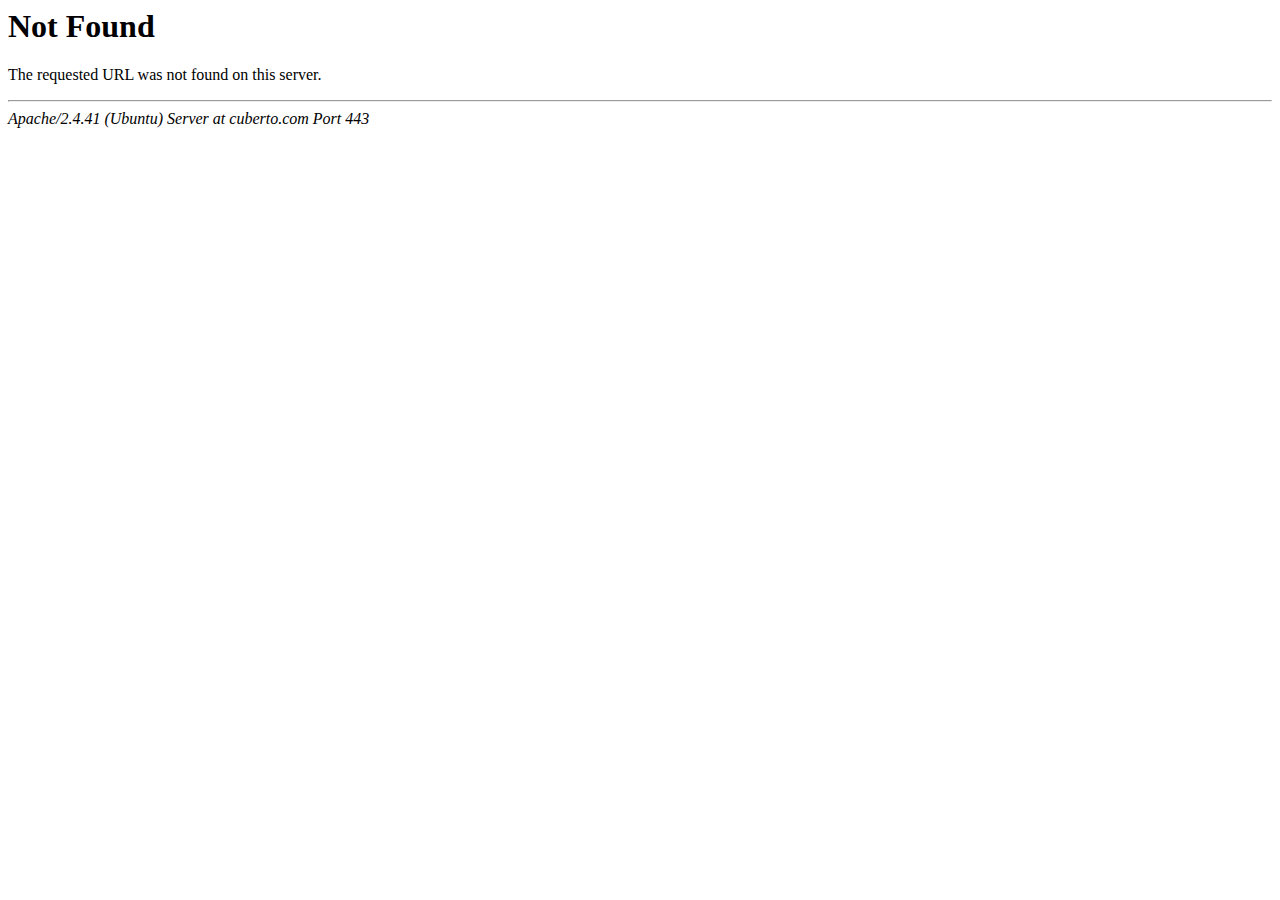
<file: assets/css/owl.video.play.html>
<!DOCTYPE HTML PUBLIC "-//IETF//DTD HTML 2.0//EN">
<html><head>
<title>404 Not Found</title>
</head><body>
<h1>Not Found</h1>
<p>The requested URL was not found on this server.</p>
<hr>
<address>Apache/2.4.41 (Ubuntu) Server at cuberto.com Port 443</address>
</body></html>
</file>
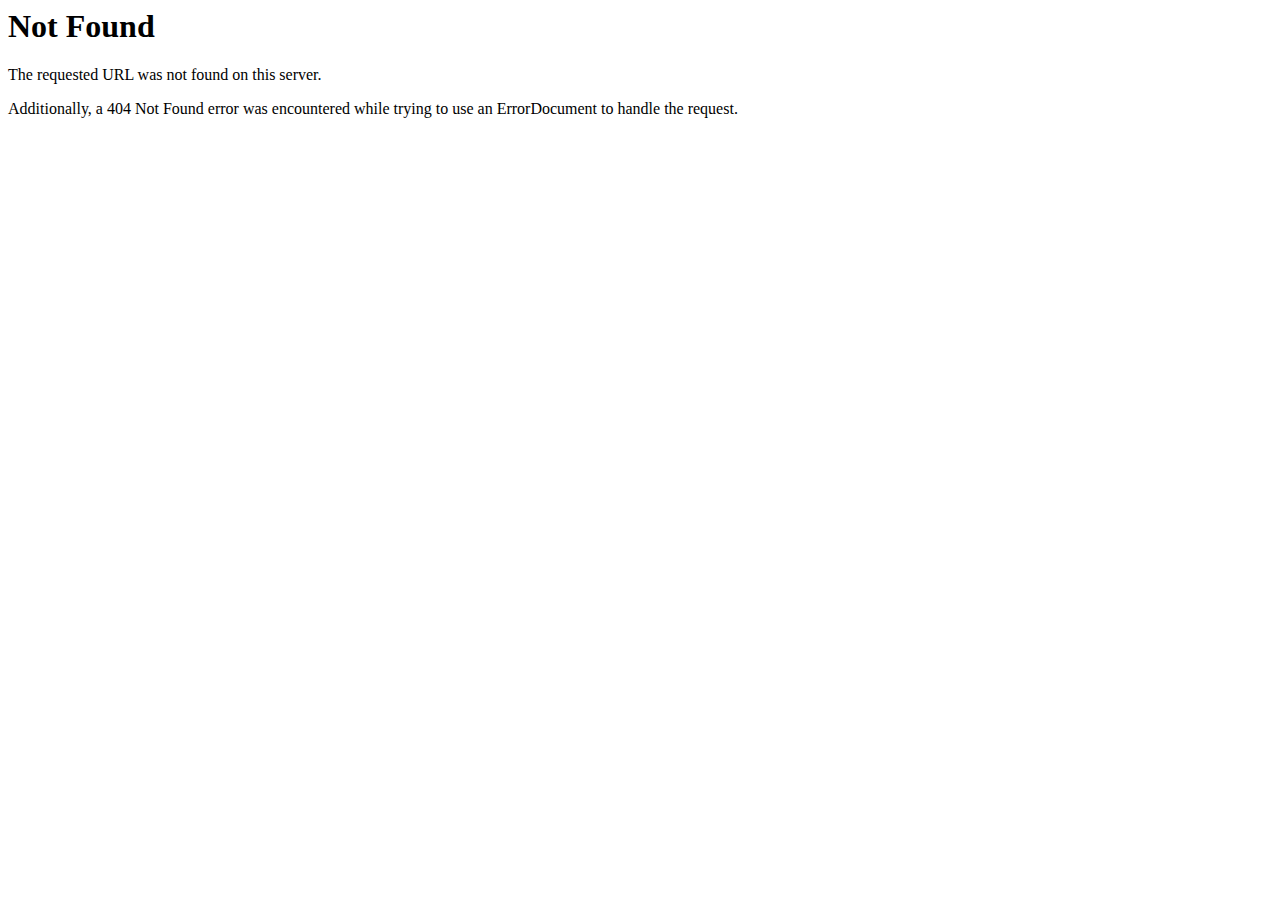
<file: wp-content/plugins/kaya-innova-page-widgets/css/owl.video.play.html>
<!DOCTYPE HTML PUBLIC "-//IETF//DTD HTML 2.0//EN">
<html><head>
<title>404 Not Found</title>
</head><body>
<h1>Not Found</h1>
<p>The requested URL was not found on this server.</p>
<p>Additionally, a 404 Not Found
error was encountered while trying to use an ErrorDocument to handle the request.</p>
</body></html>
</file>
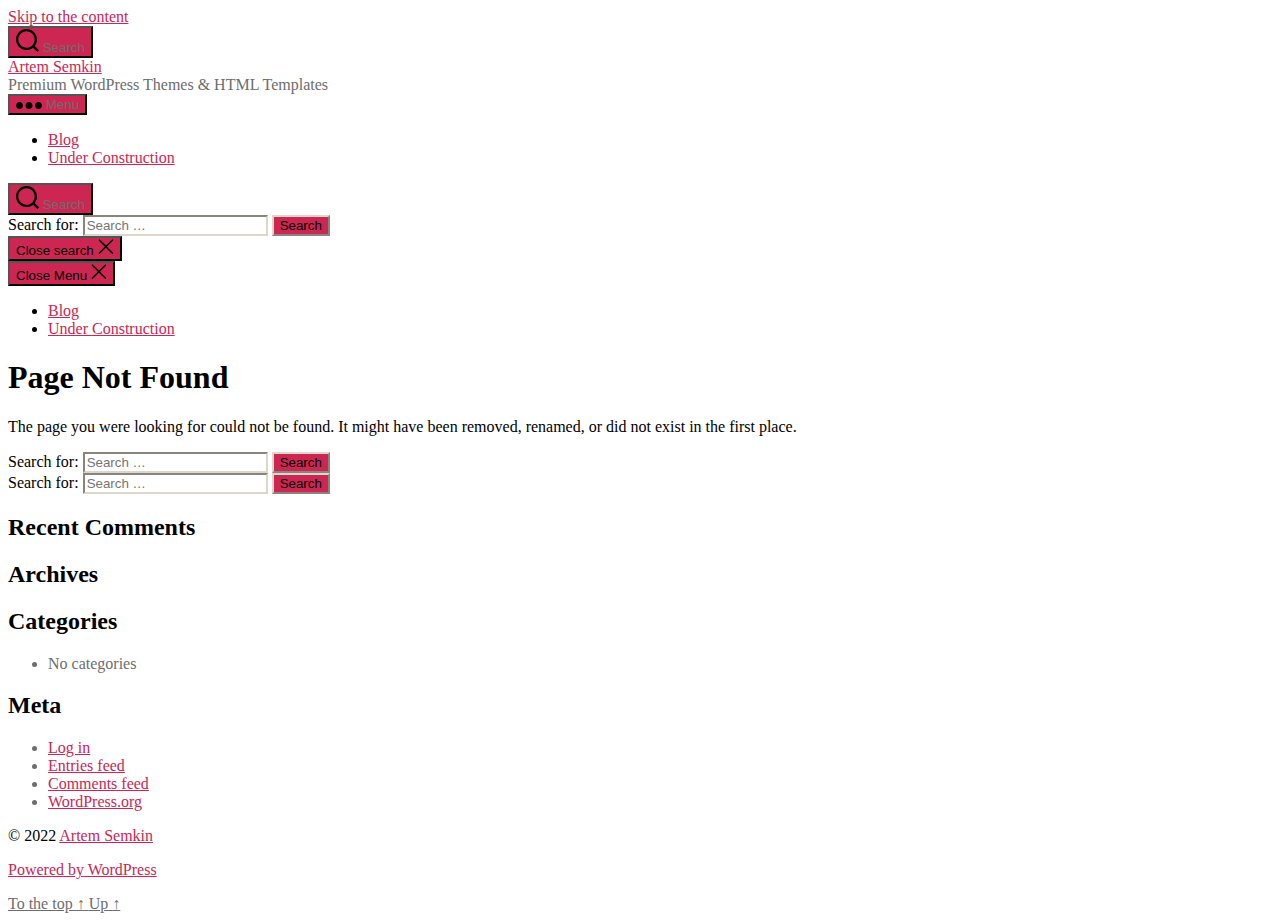
<file: assets/THREE.LensFlare has been moved to/examples/jsm/objects/Lensflare.html>
<!DOCTYPE html>

<html class="no-js" lang="en-US">

	<head>

		<meta charset="UTF-8">
		<meta name="viewport" content="width=device-width, initial-scale=1.0" >

		<link rel="profile" href="https://gmpg.org/xfn/11">

		<link media="all" href="https://artemsemkin.com/wp-content/cache/autoptimize/1/css/autoptimize_a4366584f8c7116c750083636005eb67.css" rel="stylesheet" /><link media="print" href="https://artemsemkin.com/wp-content/cache/autoptimize/1/css/autoptimize_f8b91b0e60520b6787c8a6b117d6f2d2.css" rel="stylesheet" /><title>Page not found &#8211; Artem Semkin</title>
<meta name='robots' content='noindex, nofollow' />
<link rel='dns-prefetch' href='//s.w.org' />
<link rel="alternate" type="application/rss+xml" title="Artem Semkin &raquo; Feed" href="https://artemsemkin.com/feed/" />
<link rel="alternate" type="application/rss+xml" title="Artem Semkin &raquo; Comments Feed" href="https://artemsemkin.com/comments/feed/" />
<script>
window._wpemojiSettings = {"baseUrl":"https:\/\/s.w.org\/images\/core\/emoji\/13.1.0\/72x72\/","ext":".png","svgUrl":"https:\/\/s.w.org\/images\/core\/emoji\/13.1.0\/svg\/","svgExt":".svg","source":{"concatemoji":"https:\/\/artemsemkin.com\/wp-includes\/js\/wp-emoji-release.min.js?ver=5.9.2"}};
/*! This file is auto-generated */
!function(e,a,t){var n,r,o,i=a.createElement("canvas"),p=i.getContext&&i.getContext("2d");function s(e,t){var a=String.fromCharCode;p.clearRect(0,0,i.width,i.height),p.fillText(a.apply(this,e),0,0);e=i.toDataURL();return p.clearRect(0,0,i.width,i.height),p.fillText(a.apply(this,t),0,0),e===i.toDataURL()}function c(e){var t=a.createElement("script");t.src=e,t.defer=t.type="text/javascript",a.getElementsByTagName("head")[0].appendChild(t)}for(o=Array("flag","emoji"),t.supports={everything:!0,everythingExceptFlag:!0},r=0;r<o.length;r++)t.supports[o[r]]=function(e){if(!p||!p.fillText)return!1;switch(p.textBaseline="top",p.font="600 32px Arial",e){case"flag":return s([127987,65039,8205,9895,65039],[127987,65039,8203,9895,65039])?!1:!s([55356,56826,55356,56819],[55356,56826,8203,55356,56819])&&!s([55356,57332,56128,56423,56128,56418,56128,56421,56128,56430,56128,56423,56128,56447],[55356,57332,8203,56128,56423,8203,56128,56418,8203,56128,56421,8203,56128,56430,8203,56128,56423,8203,56128,56447]);case"emoji":return!s([10084,65039,8205,55357,56613],[10084,65039,8203,55357,56613])}return!1}(o[r]),t.supports.everything=t.supports.everything&&t.supports[o[r]],"flag"!==o[r]&&(t.supports.everythingExceptFlag=t.supports.everythingExceptFlag&&t.supports[o[r]]);t.supports.everythingExceptFlag=t.supports.everythingExceptFlag&&!t.supports.flag,t.DOMReady=!1,t.readyCallback=function(){t.DOMReady=!0},t.supports.everything||(n=function(){t.readyCallback()},a.addEventListener?(a.addEventListener("DOMContentLoaded",n,!1),e.addEventListener("load",n,!1)):(e.attachEvent("onload",n),a.attachEvent("onreadystatechange",function(){"complete"===a.readyState&&t.readyCallback()})),(n=t.source||{}).concatemoji?c(n.concatemoji):n.wpemoji&&n.twemoji&&(c(n.twemoji),c(n.wpemoji)))}(window,document,window._wpemojiSettings);
</script>
<style>
img.wp-smiley,
img.emoji {
	display: inline !important;
	border: none !important;
	box-shadow: none !important;
	height: 1em !important;
	width: 1em !important;
	margin: 0 0.07em !important;
	vertical-align: -0.1em !important;
	background: none !important;
	padding: 0 !important;
}
</style>
	
<style id='global-styles-inline-css'>
body{--wp--preset--color--black: #000000;--wp--preset--color--cyan-bluish-gray: #abb8c3;--wp--preset--color--white: #ffffff;--wp--preset--color--pale-pink: #f78da7;--wp--preset--color--vivid-red: #cf2e2e;--wp--preset--color--luminous-vivid-orange: #ff6900;--wp--preset--color--luminous-vivid-amber: #fcb900;--wp--preset--color--light-green-cyan: #7bdcb5;--wp--preset--color--vivid-green-cyan: #00d084;--wp--preset--color--pale-cyan-blue: #8ed1fc;--wp--preset--color--vivid-cyan-blue: #0693e3;--wp--preset--color--vivid-purple: #9b51e0;--wp--preset--color--accent: #cd2653;--wp--preset--color--primary: #000000;--wp--preset--color--secondary: #6d6d6d;--wp--preset--color--subtle-background: #dcd7ca;--wp--preset--color--background: #f5efe0;--wp--preset--gradient--vivid-cyan-blue-to-vivid-purple: linear-gradient(135deg,rgba(6,147,227,1) 0%,rgb(155,81,224) 100%);--wp--preset--gradient--light-green-cyan-to-vivid-green-cyan: linear-gradient(135deg,rgb(122,220,180) 0%,rgb(0,208,130) 100%);--wp--preset--gradient--luminous-vivid-amber-to-luminous-vivid-orange: linear-gradient(135deg,rgba(252,185,0,1) 0%,rgba(255,105,0,1) 100%);--wp--preset--gradient--luminous-vivid-orange-to-vivid-red: linear-gradient(135deg,rgba(255,105,0,1) 0%,rgb(207,46,46) 100%);--wp--preset--gradient--very-light-gray-to-cyan-bluish-gray: linear-gradient(135deg,rgb(238,238,238) 0%,rgb(169,184,195) 100%);--wp--preset--gradient--cool-to-warm-spectrum: linear-gradient(135deg,rgb(74,234,220) 0%,rgb(151,120,209) 20%,rgb(207,42,186) 40%,rgb(238,44,130) 60%,rgb(251,105,98) 80%,rgb(254,248,76) 100%);--wp--preset--gradient--blush-light-purple: linear-gradient(135deg,rgb(255,206,236) 0%,rgb(152,150,240) 100%);--wp--preset--gradient--blush-bordeaux: linear-gradient(135deg,rgb(254,205,165) 0%,rgb(254,45,45) 50%,rgb(107,0,62) 100%);--wp--preset--gradient--luminous-dusk: linear-gradient(135deg,rgb(255,203,112) 0%,rgb(199,81,192) 50%,rgb(65,88,208) 100%);--wp--preset--gradient--pale-ocean: linear-gradient(135deg,rgb(255,245,203) 0%,rgb(182,227,212) 50%,rgb(51,167,181) 100%);--wp--preset--gradient--electric-grass: linear-gradient(135deg,rgb(202,248,128) 0%,rgb(113,206,126) 100%);--wp--preset--gradient--midnight: linear-gradient(135deg,rgb(2,3,129) 0%,rgb(40,116,252) 100%);--wp--preset--duotone--dark-grayscale: url('#wp-duotone-dark-grayscale');--wp--preset--duotone--grayscale: url('#wp-duotone-grayscale');--wp--preset--duotone--purple-yellow: url('#wp-duotone-purple-yellow');--wp--preset--duotone--blue-red: url('#wp-duotone-blue-red');--wp--preset--duotone--midnight: url('#wp-duotone-midnight');--wp--preset--duotone--magenta-yellow: url('#wp-duotone-magenta-yellow');--wp--preset--duotone--purple-green: url('#wp-duotone-purple-green');--wp--preset--duotone--blue-orange: url('#wp-duotone-blue-orange');--wp--preset--font-size--small: 18px;--wp--preset--font-size--medium: 20px;--wp--preset--font-size--large: 26.25px;--wp--preset--font-size--x-large: 42px;--wp--preset--font-size--normal: 21px;--wp--preset--font-size--larger: 32px;}.has-black-color{color: var(--wp--preset--color--black) !important;}.has-cyan-bluish-gray-color{color: var(--wp--preset--color--cyan-bluish-gray) !important;}.has-white-color{color: var(--wp--preset--color--white) !important;}.has-pale-pink-color{color: var(--wp--preset--color--pale-pink) !important;}.has-vivid-red-color{color: var(--wp--preset--color--vivid-red) !important;}.has-luminous-vivid-orange-color{color: var(--wp--preset--color--luminous-vivid-orange) !important;}.has-luminous-vivid-amber-color{color: var(--wp--preset--color--luminous-vivid-amber) !important;}.has-light-green-cyan-color{color: var(--wp--preset--color--light-green-cyan) !important;}.has-vivid-green-cyan-color{color: var(--wp--preset--color--vivid-green-cyan) !important;}.has-pale-cyan-blue-color{color: var(--wp--preset--color--pale-cyan-blue) !important;}.has-vivid-cyan-blue-color{color: var(--wp--preset--color--vivid-cyan-blue) !important;}.has-vivid-purple-color{color: var(--wp--preset--color--vivid-purple) !important;}.has-black-background-color{background-color: var(--wp--preset--color--black) !important;}.has-cyan-bluish-gray-background-color{background-color: var(--wp--preset--color--cyan-bluish-gray) !important;}.has-white-background-color{background-color: var(--wp--preset--color--white) !important;}.has-pale-pink-background-color{background-color: var(--wp--preset--color--pale-pink) !important;}.has-vivid-red-background-color{background-color: var(--wp--preset--color--vivid-red) !important;}.has-luminous-vivid-orange-background-color{background-color: var(--wp--preset--color--luminous-vivid-orange) !important;}.has-luminous-vivid-amber-background-color{background-color: var(--wp--preset--color--luminous-vivid-amber) !important;}.has-light-green-cyan-background-color{background-color: var(--wp--preset--color--light-green-cyan) !important;}.has-vivid-green-cyan-background-color{background-color: var(--wp--preset--color--vivid-green-cyan) !important;}.has-pale-cyan-blue-background-color{background-color: var(--wp--preset--color--pale-cyan-blue) !important;}.has-vivid-cyan-blue-background-color{background-color: var(--wp--preset--color--vivid-cyan-blue) !important;}.has-vivid-purple-background-color{background-color: var(--wp--preset--color--vivid-purple) !important;}.has-black-border-color{border-color: var(--wp--preset--color--black) !important;}.has-cyan-bluish-gray-border-color{border-color: var(--wp--preset--color--cyan-bluish-gray) !important;}.has-white-border-color{border-color: var(--wp--preset--color--white) !important;}.has-pale-pink-border-color{border-color: var(--wp--preset--color--pale-pink) !important;}.has-vivid-red-border-color{border-color: var(--wp--preset--color--vivid-red) !important;}.has-luminous-vivid-orange-border-color{border-color: var(--wp--preset--color--luminous-vivid-orange) !important;}.has-luminous-vivid-amber-border-color{border-color: var(--wp--preset--color--luminous-vivid-amber) !important;}.has-light-green-cyan-border-color{border-color: var(--wp--preset--color--light-green-cyan) !important;}.has-vivid-green-cyan-border-color{border-color: var(--wp--preset--color--vivid-green-cyan) !important;}.has-pale-cyan-blue-border-color{border-color: var(--wp--preset--color--pale-cyan-blue) !important;}.has-vivid-cyan-blue-border-color{border-color: var(--wp--preset--color--vivid-cyan-blue) !important;}.has-vivid-purple-border-color{border-color: var(--wp--preset--color--vivid-purple) !important;}.has-vivid-cyan-blue-to-vivid-purple-gradient-background{background: var(--wp--preset--gradient--vivid-cyan-blue-to-vivid-purple) !important;}.has-light-green-cyan-to-vivid-green-cyan-gradient-background{background: var(--wp--preset--gradient--light-green-cyan-to-vivid-green-cyan) !important;}.has-luminous-vivid-amber-to-luminous-vivid-orange-gradient-background{background: var(--wp--preset--gradient--luminous-vivid-amber-to-luminous-vivid-orange) !important;}.has-luminous-vivid-orange-to-vivid-red-gradient-background{background: var(--wp--preset--gradient--luminous-vivid-orange-to-vivid-red) !important;}.has-very-light-gray-to-cyan-bluish-gray-gradient-background{background: var(--wp--preset--gradient--very-light-gray-to-cyan-bluish-gray) !important;}.has-cool-to-warm-spectrum-gradient-background{background: var(--wp--preset--gradient--cool-to-warm-spectrum) !important;}.has-blush-light-purple-gradient-background{background: var(--wp--preset--gradient--blush-light-purple) !important;}.has-blush-bordeaux-gradient-background{background: var(--wp--preset--gradient--blush-bordeaux) !important;}.has-luminous-dusk-gradient-background{background: var(--wp--preset--gradient--luminous-dusk) !important;}.has-pale-ocean-gradient-background{background: var(--wp--preset--gradient--pale-ocean) !important;}.has-electric-grass-gradient-background{background: var(--wp--preset--gradient--electric-grass) !important;}.has-midnight-gradient-background{background: var(--wp--preset--gradient--midnight) !important;}.has-small-font-size{font-size: var(--wp--preset--font-size--small) !important;}.has-medium-font-size{font-size: var(--wp--preset--font-size--medium) !important;}.has-large-font-size{font-size: var(--wp--preset--font-size--large) !important;}.has-x-large-font-size{font-size: var(--wp--preset--font-size--x-large) !important;}
</style>


<style id='twentytwenty-style-inline-css'>
.color-accent,.color-accent-hover:hover,.color-accent-hover:focus,:root .has-accent-color,.has-drop-cap:not(:focus):first-letter,.wp-block-button.is-style-outline,a { color: #cd2653; }blockquote,.border-color-accent,.border-color-accent-hover:hover,.border-color-accent-hover:focus { border-color: #cd2653; }button,.button,.faux-button,.wp-block-button__link,.wp-block-file .wp-block-file__button,input[type="button"],input[type="reset"],input[type="submit"],.bg-accent,.bg-accent-hover:hover,.bg-accent-hover:focus,:root .has-accent-background-color,.comment-reply-link { background-color: #cd2653; }.fill-children-accent,.fill-children-accent * { fill: #cd2653; }body,.entry-title a,:root .has-primary-color { color: #000000; }:root .has-primary-background-color { background-color: #000000; }cite,figcaption,.wp-caption-text,.post-meta,.entry-content .wp-block-archives li,.entry-content .wp-block-categories li,.entry-content .wp-block-latest-posts li,.wp-block-latest-comments__comment-date,.wp-block-latest-posts__post-date,.wp-block-embed figcaption,.wp-block-image figcaption,.wp-block-pullquote cite,.comment-metadata,.comment-respond .comment-notes,.comment-respond .logged-in-as,.pagination .dots,.entry-content hr:not(.has-background),hr.styled-separator,:root .has-secondary-color { color: #6d6d6d; }:root .has-secondary-background-color { background-color: #6d6d6d; }pre,fieldset,input,textarea,table,table *,hr { border-color: #dcd7ca; }caption,code,code,kbd,samp,.wp-block-table.is-style-stripes tbody tr:nth-child(odd),:root .has-subtle-background-background-color { background-color: #dcd7ca; }.wp-block-table.is-style-stripes { border-bottom-color: #dcd7ca; }.wp-block-latest-posts.is-grid li { border-top-color: #dcd7ca; }:root .has-subtle-background-color { color: #dcd7ca; }body:not(.overlay-header) .primary-menu > li > a,body:not(.overlay-header) .primary-menu > li > .icon,.modal-menu a,.footer-menu a, .footer-widgets a,#site-footer .wp-block-button.is-style-outline,.wp-block-pullquote:before,.singular:not(.overlay-header) .entry-header a,.archive-header a,.header-footer-group .color-accent,.header-footer-group .color-accent-hover:hover { color: #cd2653; }.social-icons a,#site-footer button:not(.toggle),#site-footer .button,#site-footer .faux-button,#site-footer .wp-block-button__link,#site-footer .wp-block-file__button,#site-footer input[type="button"],#site-footer input[type="reset"],#site-footer input[type="submit"] { background-color: #cd2653; }.header-footer-group,body:not(.overlay-header) #site-header .toggle,.menu-modal .toggle { color: #000000; }body:not(.overlay-header) .primary-menu ul { background-color: #000000; }body:not(.overlay-header) .primary-menu > li > ul:after { border-bottom-color: #000000; }body:not(.overlay-header) .primary-menu ul ul:after { border-left-color: #000000; }.site-description,body:not(.overlay-header) .toggle-inner .toggle-text,.widget .post-date,.widget .rss-date,.widget_archive li,.widget_categories li,.widget cite,.widget_pages li,.widget_meta li,.widget_nav_menu li,.powered-by-wordpress,.to-the-top,.singular .entry-header .post-meta,.singular:not(.overlay-header) .entry-header .post-meta a { color: #6d6d6d; }.header-footer-group pre,.header-footer-group fieldset,.header-footer-group input,.header-footer-group textarea,.header-footer-group table,.header-footer-group table *,.footer-nav-widgets-wrapper,#site-footer,.menu-modal nav *,.footer-widgets-outer-wrapper,.footer-top { border-color: #dcd7ca; }.header-footer-group table caption,body:not(.overlay-header) .header-inner .toggle-wrapper::before { background-color: #dcd7ca; }
</style>


<link rel="https://api.w.org/" href="https://artemsemkin.com/wp-json/" /><link rel="EditURI" type="application/rsd+xml" title="RSD" href="https://artemsemkin.com/xmlrpc.php?rsd" />
<link rel="wlwmanifest" type="application/wlwmanifest+xml" href="https://artemsemkin.com/wp-includes/wlwmanifest.xml" /> 
<meta name="generator" content="WordPress 5.9.2" />
	<script>document.documentElement.className = document.documentElement.className.replace( 'no-js', 'js' );</script>
	<style>.recentcomments a{display:inline !important;padding:0 !important;margin:0 !important;}</style><style id="kirki-inline-styles"></style>
	</head>

	<body class="error404 wp-embed-responsive enable-search-modal has-no-pagination not-showing-comments show-avatars footer-top-visible elementor-default elementor-kit-27">

		<a class="skip-link screen-reader-text" href="#site-content">Skip to the content</a><svg xmlns="http://www.w3.org/2000/svg" viewBox="0 0 0 0" width="0" height="0" focusable="false" role="none" style="visibility: hidden; position: absolute; left: -9999px; overflow: hidden;" ><defs><filter id="wp-duotone-dark-grayscale"><feColorMatrix color-interpolation-filters="sRGB" type="matrix" values=" .299 .587 .114 0 0 .299 .587 .114 0 0 .299 .587 .114 0 0 .299 .587 .114 0 0 " /><feComponentTransfer color-interpolation-filters="sRGB" ><feFuncR type="table" tableValues="0 0.49803921568627" /><feFuncG type="table" tableValues="0 0.49803921568627" /><feFuncB type="table" tableValues="0 0.49803921568627" /><feFuncA type="table" tableValues="1 1" /></feComponentTransfer><feComposite in2="SourceGraphic" operator="in" /></filter></defs></svg><svg xmlns="http://www.w3.org/2000/svg" viewBox="0 0 0 0" width="0" height="0" focusable="false" role="none" style="visibility: hidden; position: absolute; left: -9999px; overflow: hidden;" ><defs><filter id="wp-duotone-grayscale"><feColorMatrix color-interpolation-filters="sRGB" type="matrix" values=" .299 .587 .114 0 0 .299 .587 .114 0 0 .299 .587 .114 0 0 .299 .587 .114 0 0 " /><feComponentTransfer color-interpolation-filters="sRGB" ><feFuncR type="table" tableValues="0 1" /><feFuncG type="table" tableValues="0 1" /><feFuncB type="table" tableValues="0 1" /><feFuncA type="table" tableValues="1 1" /></feComponentTransfer><feComposite in2="SourceGraphic" operator="in" /></filter></defs></svg><svg xmlns="http://www.w3.org/2000/svg" viewBox="0 0 0 0" width="0" height="0" focusable="false" role="none" style="visibility: hidden; position: absolute; left: -9999px; overflow: hidden;" ><defs><filter id="wp-duotone-purple-yellow"><feColorMatrix color-interpolation-filters="sRGB" type="matrix" values=" .299 .587 .114 0 0 .299 .587 .114 0 0 .299 .587 .114 0 0 .299 .587 .114 0 0 " /><feComponentTransfer color-interpolation-filters="sRGB" ><feFuncR type="table" tableValues="0.54901960784314 0.98823529411765" /><feFuncG type="table" tableValues="0 1" /><feFuncB type="table" tableValues="0.71764705882353 0.25490196078431" /><feFuncA type="table" tableValues="1 1" /></feComponentTransfer><feComposite in2="SourceGraphic" operator="in" /></filter></defs></svg><svg xmlns="http://www.w3.org/2000/svg" viewBox="0 0 0 0" width="0" height="0" focusable="false" role="none" style="visibility: hidden; position: absolute; left: -9999px; overflow: hidden;" ><defs><filter id="wp-duotone-blue-red"><feColorMatrix color-interpolation-filters="sRGB" type="matrix" values=" .299 .587 .114 0 0 .299 .587 .114 0 0 .299 .587 .114 0 0 .299 .587 .114 0 0 " /><feComponentTransfer color-interpolation-filters="sRGB" ><feFuncR type="table" tableValues="0 1" /><feFuncG type="table" tableValues="0 0.27843137254902" /><feFuncB type="table" tableValues="0.5921568627451 0.27843137254902" /><feFuncA type="table" tableValues="1 1" /></feComponentTransfer><feComposite in2="SourceGraphic" operator="in" /></filter></defs></svg><svg xmlns="http://www.w3.org/2000/svg" viewBox="0 0 0 0" width="0" height="0" focusable="false" role="none" style="visibility: hidden; position: absolute; left: -9999px; overflow: hidden;" ><defs><filter id="wp-duotone-midnight"><feColorMatrix color-interpolation-filters="sRGB" type="matrix" values=" .299 .587 .114 0 0 .299 .587 .114 0 0 .299 .587 .114 0 0 .299 .587 .114 0 0 " /><feComponentTransfer color-interpolation-filters="sRGB" ><feFuncR type="table" tableValues="0 0" /><feFuncG type="table" tableValues="0 0.64705882352941" /><feFuncB type="table" tableValues="0 1" /><feFuncA type="table" tableValues="1 1" /></feComponentTransfer><feComposite in2="SourceGraphic" operator="in" /></filter></defs></svg><svg xmlns="http://www.w3.org/2000/svg" viewBox="0 0 0 0" width="0" height="0" focusable="false" role="none" style="visibility: hidden; position: absolute; left: -9999px; overflow: hidden;" ><defs><filter id="wp-duotone-magenta-yellow"><feColorMatrix color-interpolation-filters="sRGB" type="matrix" values=" .299 .587 .114 0 0 .299 .587 .114 0 0 .299 .587 .114 0 0 .299 .587 .114 0 0 " /><feComponentTransfer color-interpolation-filters="sRGB" ><feFuncR type="table" tableValues="0.78039215686275 1" /><feFuncG type="table" tableValues="0 0.94901960784314" /><feFuncB type="table" tableValues="0.35294117647059 0.47058823529412" /><feFuncA type="table" tableValues="1 1" /></feComponentTransfer><feComposite in2="SourceGraphic" operator="in" /></filter></defs></svg><svg xmlns="http://www.w3.org/2000/svg" viewBox="0 0 0 0" width="0" height="0" focusable="false" role="none" style="visibility: hidden; position: absolute; left: -9999px; overflow: hidden;" ><defs><filter id="wp-duotone-purple-green"><feColorMatrix color-interpolation-filters="sRGB" type="matrix" values=" .299 .587 .114 0 0 .299 .587 .114 0 0 .299 .587 .114 0 0 .299 .587 .114 0 0 " /><feComponentTransfer color-interpolation-filters="sRGB" ><feFuncR type="table" tableValues="0.65098039215686 0.40392156862745" /><feFuncG type="table" tableValues="0 1" /><feFuncB type="table" tableValues="0.44705882352941 0.4" /><feFuncA type="table" tableValues="1 1" /></feComponentTransfer><feComposite in2="SourceGraphic" operator="in" /></filter></defs></svg><svg xmlns="http://www.w3.org/2000/svg" viewBox="0 0 0 0" width="0" height="0" focusable="false" role="none" style="visibility: hidden; position: absolute; left: -9999px; overflow: hidden;" ><defs><filter id="wp-duotone-blue-orange"><feColorMatrix color-interpolation-filters="sRGB" type="matrix" values=" .299 .587 .114 0 0 .299 .587 .114 0 0 .299 .587 .114 0 0 .299 .587 .114 0 0 " /><feComponentTransfer color-interpolation-filters="sRGB" ><feFuncR type="table" tableValues="0.098039215686275 1" /><feFuncG type="table" tableValues="0 0.66274509803922" /><feFuncB type="table" tableValues="0.84705882352941 0.41960784313725" /><feFuncA type="table" tableValues="1 1" /></feComponentTransfer><feComposite in2="SourceGraphic" operator="in" /></filter></defs></svg>
		<header id="site-header" class="header-footer-group">

			<div class="header-inner section-inner">

				<div class="header-titles-wrapper">

					
						<button class="toggle search-toggle mobile-search-toggle" data-toggle-target=".search-modal" data-toggle-body-class="showing-search-modal" data-set-focus=".search-modal .search-field" aria-expanded="false">
							<span class="toggle-inner">
								<span class="toggle-icon">
									<svg class="svg-icon" aria-hidden="true" role="img" focusable="false" xmlns="http://www.w3.org/2000/svg" width="23" height="23" viewBox="0 0 23 23"><path d="M38.710696,48.0601792 L43,52.3494831 L41.3494831,54 L37.0601792,49.710696 C35.2632422,51.1481185 32.9839107,52.0076499 30.5038249,52.0076499 C24.7027226,52.0076499 20,47.3049272 20,41.5038249 C20,35.7027226 24.7027226,31 30.5038249,31 C36.3049272,31 41.0076499,35.7027226 41.0076499,41.5038249 C41.0076499,43.9839107 40.1481185,46.2632422 38.710696,48.0601792 Z M36.3875844,47.1716785 C37.8030221,45.7026647 38.6734666,43.7048964 38.6734666,41.5038249 C38.6734666,36.9918565 35.0157934,33.3341833 30.5038249,33.3341833 C25.9918565,33.3341833 22.3341833,36.9918565 22.3341833,41.5038249 C22.3341833,46.0157934 25.9918565,49.6734666 30.5038249,49.6734666 C32.7048964,49.6734666 34.7026647,48.8030221 36.1716785,47.3875844 C36.2023931,47.347638 36.2360451,47.3092237 36.2726343,47.2726343 C36.3092237,47.2360451 36.347638,47.2023931 36.3875844,47.1716785 Z" transform="translate(-20 -31)" /></svg>								</span>
								<span class="toggle-text">Search</span>
							</span>
						</button><!-- .search-toggle -->

					
					<div class="header-titles">

						<div class="site-title faux-heading"><a href="https://artemsemkin.com/">Artem Semkin</a></div><div class="site-description">Premium WordPress Themes &amp; HTML Templates</div><!-- .site-description -->
					</div><!-- .header-titles -->

					<button class="toggle nav-toggle mobile-nav-toggle" data-toggle-target=".menu-modal"  data-toggle-body-class="showing-menu-modal" aria-expanded="false" data-set-focus=".close-nav-toggle">
						<span class="toggle-inner">
							<span class="toggle-icon">
								<svg class="svg-icon" aria-hidden="true" role="img" focusable="false" xmlns="http://www.w3.org/2000/svg" width="26" height="7" viewBox="0 0 26 7"><path fill-rule="evenodd" d="M332.5,45 C330.567003,45 329,43.4329966 329,41.5 C329,39.5670034 330.567003,38 332.5,38 C334.432997,38 336,39.5670034 336,41.5 C336,43.4329966 334.432997,45 332.5,45 Z M342,45 C340.067003,45 338.5,43.4329966 338.5,41.5 C338.5,39.5670034 340.067003,38 342,38 C343.932997,38 345.5,39.5670034 345.5,41.5 C345.5,43.4329966 343.932997,45 342,45 Z M351.5,45 C349.567003,45 348,43.4329966 348,41.5 C348,39.5670034 349.567003,38 351.5,38 C353.432997,38 355,39.5670034 355,41.5 C355,43.4329966 353.432997,45 351.5,45 Z" transform="translate(-329 -38)" /></svg>							</span>
							<span class="toggle-text">Menu</span>
						</span>
					</button><!-- .nav-toggle -->

				</div><!-- .header-titles-wrapper -->

				<div class="header-navigation-wrapper">

					
							<nav class="primary-menu-wrapper" aria-label="Horizontal">

								<ul class="primary-menu reset-list-style">

								<li class="page_item page-item-10"><a href="https://artemsemkin.com/blog/">Blog</a></li>
<li class="page_item page-item-8"><a href="https://artemsemkin.com/">Under Construction</a></li>

								</ul>

							</nav><!-- .primary-menu-wrapper -->

						
						<div class="header-toggles hide-no-js">

						
							<div class="toggle-wrapper search-toggle-wrapper">

								<button class="toggle search-toggle desktop-search-toggle" data-toggle-target=".search-modal" data-toggle-body-class="showing-search-modal" data-set-focus=".search-modal .search-field" aria-expanded="false">
									<span class="toggle-inner">
										<svg class="svg-icon" aria-hidden="true" role="img" focusable="false" xmlns="http://www.w3.org/2000/svg" width="23" height="23" viewBox="0 0 23 23"><path d="M38.710696,48.0601792 L43,52.3494831 L41.3494831,54 L37.0601792,49.710696 C35.2632422,51.1481185 32.9839107,52.0076499 30.5038249,52.0076499 C24.7027226,52.0076499 20,47.3049272 20,41.5038249 C20,35.7027226 24.7027226,31 30.5038249,31 C36.3049272,31 41.0076499,35.7027226 41.0076499,41.5038249 C41.0076499,43.9839107 40.1481185,46.2632422 38.710696,48.0601792 Z M36.3875844,47.1716785 C37.8030221,45.7026647 38.6734666,43.7048964 38.6734666,41.5038249 C38.6734666,36.9918565 35.0157934,33.3341833 30.5038249,33.3341833 C25.9918565,33.3341833 22.3341833,36.9918565 22.3341833,41.5038249 C22.3341833,46.0157934 25.9918565,49.6734666 30.5038249,49.6734666 C32.7048964,49.6734666 34.7026647,48.8030221 36.1716785,47.3875844 C36.2023931,47.347638 36.2360451,47.3092237 36.2726343,47.2726343 C36.3092237,47.2360451 36.347638,47.2023931 36.3875844,47.1716785 Z" transform="translate(-20 -31)" /></svg>										<span class="toggle-text">Search</span>
									</span>
								</button><!-- .search-toggle -->

							</div>

							
						</div><!-- .header-toggles -->
						
				</div><!-- .header-navigation-wrapper -->

			</div><!-- .header-inner -->

			<div class="search-modal cover-modal header-footer-group" data-modal-target-string=".search-modal">

	<div class="search-modal-inner modal-inner">

		<div class="section-inner">

			<form role="search" aria-label="Search for:" method="get" class="search-form" action="https://artemsemkin.com/">
	<label for="search-form-1">
		<span class="screen-reader-text">Search for:</span>
		<input type="search" id="search-form-1" class="search-field" placeholder="Search &hellip;" value="" name="s" />
	</label>
	<input type="submit" class="search-submit" value="Search" />
</form>

			<button class="toggle search-untoggle close-search-toggle fill-children-current-color" data-toggle-target=".search-modal" data-toggle-body-class="showing-search-modal" data-set-focus=".search-modal .search-field">
				<span class="screen-reader-text">Close search</span>
				<svg class="svg-icon" aria-hidden="true" role="img" focusable="false" xmlns="http://www.w3.org/2000/svg" width="16" height="16" viewBox="0 0 16 16"><polygon fill="" fill-rule="evenodd" points="6.852 7.649 .399 1.195 1.445 .149 7.899 6.602 14.352 .149 15.399 1.195 8.945 7.649 15.399 14.102 14.352 15.149 7.899 8.695 1.445 15.149 .399 14.102" /></svg>			</button><!-- .search-toggle -->

		</div><!-- .section-inner -->

	</div><!-- .search-modal-inner -->

</div><!-- .menu-modal -->

		</header><!-- #site-header -->

		
<div class="menu-modal cover-modal header-footer-group" data-modal-target-string=".menu-modal">

	<div class="menu-modal-inner modal-inner">

		<div class="menu-wrapper section-inner">

			<div class="menu-top">

				<button class="toggle close-nav-toggle fill-children-current-color" data-toggle-target=".menu-modal" data-toggle-body-class="showing-menu-modal" aria-expanded="false" data-set-focus=".menu-modal">
					<span class="toggle-text">Close Menu</span>
					<svg class="svg-icon" aria-hidden="true" role="img" focusable="false" xmlns="http://www.w3.org/2000/svg" width="16" height="16" viewBox="0 0 16 16"><polygon fill="" fill-rule="evenodd" points="6.852 7.649 .399 1.195 1.445 .149 7.899 6.602 14.352 .149 15.399 1.195 8.945 7.649 15.399 14.102 14.352 15.149 7.899 8.695 1.445 15.149 .399 14.102" /></svg>				</button><!-- .nav-toggle -->

				
					<nav class="mobile-menu" aria-label="Mobile">

						<ul class="modal-menu reset-list-style">

						<li class="page_item page-item-10"><div class="ancestor-wrapper"><a href="https://artemsemkin.com/blog/">Blog</a></div><!-- .ancestor-wrapper --></li>
<li class="page_item page-item-8"><div class="ancestor-wrapper"><a href="https://artemsemkin.com/">Under Construction</a></div><!-- .ancestor-wrapper --></li>

						</ul>

					</nav>

					
			</div><!-- .menu-top -->

			<div class="menu-bottom">

				
			</div><!-- .menu-bottom -->

		</div><!-- .menu-wrapper -->

	</div><!-- .menu-modal-inner -->

</div><!-- .menu-modal -->

<main id="site-content">

	<div class="section-inner thin error404-content">

		<h1 class="entry-title">Page Not Found</h1>

		<div class="intro-text"><p>The page you were looking for could not be found. It might have been removed, renamed, or did not exist in the first place.</p></div>

		<form role="search" aria-label="404 not found" method="get" class="search-form" action="https://artemsemkin.com/">
	<label for="search-form-2">
		<span class="screen-reader-text">Search for:</span>
		<input type="search" id="search-form-2" class="search-field" placeholder="Search &hellip;" value="" name="s" />
	</label>
	<input type="submit" class="search-submit" value="Search" />
</form>

	</div><!-- .section-inner -->

</main><!-- #site-content -->


	<div class="footer-nav-widgets-wrapper header-footer-group">

		<div class="footer-inner section-inner">

			
			
				<aside class="footer-widgets-outer-wrapper">

					<div class="footer-widgets-wrapper">

						
							<div class="footer-widgets column-one grid-item">
								<div class="widget widget_search"><div class="widget-content"><form role="search"  method="get" class="search-form" action="https://artemsemkin.com/">
	<label for="search-form-3">
		<span class="screen-reader-text">Search for:</span>
		<input type="search" id="search-form-3" class="search-field" placeholder="Search &hellip;" value="" name="s" />
	</label>
	<input type="submit" class="search-submit" value="Search" />
</form>
</div></div><div class="widget widget_recent_comments"><div class="widget-content"><h2 class="widget-title subheading heading-size-3">Recent Comments</h2><nav aria-label="Recent Comments"><ul id="recentcomments"></ul></nav></div></div><div class="widget widget_archive"><div class="widget-content"><h2 class="widget-title subheading heading-size-3">Archives</h2><nav aria-label="Archives">
			<ul>
							</ul>

			</nav></div></div><div class="widget widget_categories"><div class="widget-content"><h2 class="widget-title subheading heading-size-3">Categories</h2><nav aria-label="Categories">
			<ul>
				<li class="cat-item-none">No categories</li>			</ul>

			</nav></div></div><div class="widget widget_meta"><div class="widget-content"><h2 class="widget-title subheading heading-size-3">Meta</h2><nav aria-label="Meta">
		<ul>
						<li><a href="https://artemsemkin.com/wp-login.php">Log in</a></li>
			<li><a href="https://artemsemkin.com/feed/">Entries feed</a></li>
			<li><a href="https://artemsemkin.com/comments/feed/">Comments feed</a></li>

			<li><a href="https://wordpress.org/">WordPress.org</a></li>
		</ul>

		</nav></div></div>							</div>

						
						
					</div><!-- .footer-widgets-wrapper -->

				</aside><!-- .footer-widgets-outer-wrapper -->

			
		</div><!-- .footer-inner -->

	</div><!-- .footer-nav-widgets-wrapper -->


			<footer id="site-footer" class="header-footer-group">

				<div class="section-inner">

					<div class="footer-credits">

						<p class="footer-copyright">&copy;
							2022							<a href="https://artemsemkin.com/">Artem Semkin</a>
						</p><!-- .footer-copyright -->

						
						<p class="powered-by-wordpress">
							<a href="https://wordpress.org/">
								Powered by WordPress							</a>
						</p><!-- .powered-by-wordpress -->

					</div><!-- .footer-credits -->

					<a class="to-the-top" href="#site-header">
						<span class="to-the-top-long">
							To the top <span class="arrow" aria-hidden="true">&uarr;</span>						</span><!-- .to-the-top-long -->
						<span class="to-the-top-short">
							Up <span class="arrow" aria-hidden="true">&uarr;</span>						</span><!-- .to-the-top-short -->
					</a><!-- .to-the-top -->

				</div><!-- .section-inner -->

			</footer><!-- #site-footer -->

		<script src='https://artemsemkin.com/wp-includes/js/dist/vendor/regenerator-runtime.min.js?ver=0.13.9' id='regenerator-runtime-js'></script>
<script src='https://artemsemkin.com/wp-includes/js/dist/vendor/wp-polyfill.min.js?ver=3.15.0' id='wp-polyfill-js'></script>
<script id='contact-form-7-js-extra'>
var wpcf7 = {"api":{"root":"https:\/\/artemsemkin.com\/wp-json\/","namespace":"contact-form-7\/v1"},"cached":"1"};
</script>

	<script>
	/(trident|msie)/i.test(navigator.userAgent)&&document.getElementById&&window.addEventListener&&window.addEventListener("hashchange",function(){var t,e=location.hash.substring(1);/^[A-z0-9_-]+$/.test(e)&&(t=document.getElementById(e))&&(/^(?:a|select|input|button|textarea)$/i.test(t.tagName)||(t.tabIndex=-1),t.focus())},!1);
	</script>
	
	<script defer src="https://artemsemkin.com/wp-content/cache/autoptimize/1/js/autoptimize_9a9c61b9232203cbf59779b581f07a81.js"></script></body>
</html>

<!-- Page generated by LiteSpeed Cache 4.5.0.1 on 2022-03-25 01:19:01 -->
</file>
